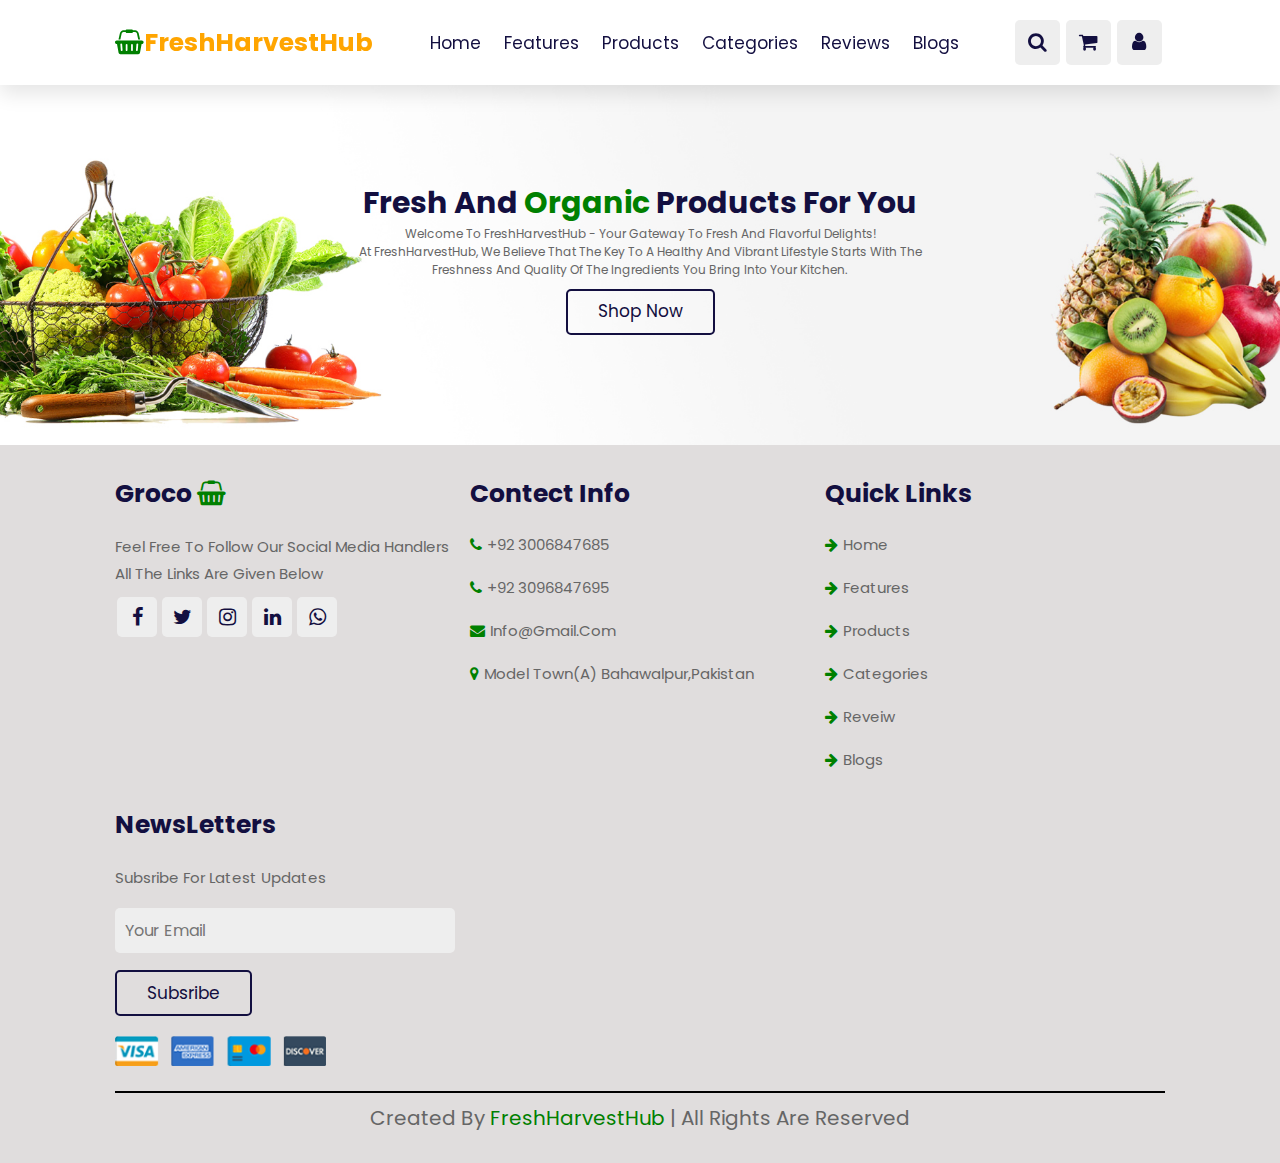
<file: index.html>
<!DOCTYPE html>
<html lang="en">
<head>
    <meta charset="UTF-8">
    <meta name="viewport" content="width=device-width, initial-scale=1.0">
     <link rel="icon" type="image/icon" href="image/favicon.PNG">
    <title>Grocery Store By FreshHarvestHub</title>
<!-- code for font awasome for cdn -->
    <link rel="stylesheet" href="https://cdnjs.cloudflare.com/ajax/libs/font-awesome/4.7.0/css/font-awesome.min.css">
<!-- code for font awasome for cdn -->

    <link rel="stylesheet" href="https://cdn.jsdelivr.net/npm/swiper@11/swiper-bundle.min.css"/>
 <!-- code for linking css files -->
 <link rel="stylesheet" type="text/css" href="css/style.css">
 <!-- code for linking css files -->

</head>
<body>
<!-- header section -->
<header class="header">
    <a href="#" class="logo"><i class="fa fa-shopping-basket" aria-hidden="true"></i>FreshHarvestHub</a>
    <nav class="navbar">
        <a href="index.html">home</a>
        <a href="features.html">features</a>
        <a href="products.html">products</a>
        <a href="categories.html">categories</a>
        <a href="reviews.html">reviews</a>
        <a href="blogs.html">blogs</a>
      
    </nav>


    <div class="icons">
        <div class="fa fa-bars"id="menu-btn"></div>
        <div class="fa fa-search"id="search-btn"></div>
        <div class="fa fa-shopping-cart"id="cart-btn"></div>
        <div class="fa fa-user"id="login-btn"></div>
    </div>


    <form class="search-form">
        <input type="search"  id="search-box" placeholder="Search Here.....">
        <label for="search-box"class="fa fa-search"></label>
    </form>




    <div class="shopping-cart">
        <div class="box">
            <i class="fa fa-trash"></i>
            <img src="image/cart-img-1.png" alt="water-melon">
            <div class="content"></div>
            <h3>Watermelon</h3>
            <div class="details">
                <span class="price">$5.99/-</span>
                <span class="quantity">Qty : 1</span>
            </div>
        </div>


        <div class="box">
            <i class="fa fa-trash"></i>
            <img src="image/cart-img-2.png" alt="Onion">
            <div class="content"></div>
            <h3>Onion</h3>
            <div class="details">
                <span class="price">$4.99/-</span>
                <span class="quantity">Qty : 1</span>
            </div>
        </div>

        <div class="box">
            <i class="fa fa-trash"></i>
            <img src="image/cart-img-3.png" alt="Chicken">
            <div class="content"></div>
            <h3>Chicken</h3>
            <div class="details">
                <span class="price">$7.99/-</span>
                <span class="quantity">Qty : 1</span>
            </div>
        </div>

        <div class="total">Total : $18.97/-</div>
        <a href="#"class="btn">Checkout</a>
    </div>

   <form class="login-form" action="/login" method="POST">
    <h3>Login Now</h3>
    <input type="email" id="email" name="email"placeholder="Enter Your Email"class="box" required>
    <input type="password" name="password" placeholder="Enter Your Password"class="box" required>
    <p>Forget your password <a href="forgetpassword.html">Click Here</a> </p>
    <p>Don't Have An account <a href="signup.html">Create Now</a> </p>

    <input type="submit" value="Login Now" class="btn">
   </form>
   
</header>

<!-- header section -->

<!-- home section -->

<section class="home" id="home">
    <div class="content">
        <h3>Fresh And <span>Organic</span> Products For You</h3>
        <p>Welcome to FreshHarvestHub - Your Gateway to Fresh and Flavorful Delights!</p>
         <p>  At FreshHarvestHub, we believe that the key to a healthy and vibrant lifestyle starts with the freshness and quality of the ingredients you bring into your kitchen.</p>
         <a href="#" class="btn">Shop Now</a>
    </div>

    

</section>

<!-- home section -->








<!-- our footer section -->
<section class="footer">
    <div class="box-container">
        <div class="box">
            <h3>Groco <i class="fa fa-shopping-basket"></i></h3>
            <p>Feel Free To Follow Our Social Media Handlers All The Links Are Given Below</p>
            <div class="share">
                <a href="#" class="fa fa-facebook"></a>
                <a href="#" class="fa fa-twitter"></a>
                <a href="#" class="fa fa-instagram"></a>
                <a href="#" class="fa fa-linkedin"></a>
                <a href="#" class="fa fa-whatsapp"></a>
            </div>
        </div>

        <div class="box">
            <h3>Contect Info</h3>
             <a href="#" class="links"><i class="fa fa-phone"></i>+92 3006847685</a> 
             <a href="#" class="links"><i class="fa fa-phone"></i>+92 3096847695</a>
             <a href="#" class="links"><i class="fa fa-envelope"></i>info@gmail.com</a>
             <a href="#" class="links"><i class="fa fa-map-marker"></i>Model Town(A) Bahawalpur,Pakistan</a>
            
            
        </div>

        <div class="box">
            <h3>Quick Links</h3>
             <a href="#" class="links"><i class="fa fa-arrow-right"></i>Home</a> 
             <a href="#" class="links"><i class="fa fa-arrow-right"></i>Features</a> 
             <a href="#" class="links"><i class="fa fa-arrow-right"></i>Products</a> 
             <a href="#" class="links"><i class="fa fa-arrow-right"></i>Categories</a> 
             <a href="#" class="links"><i class="fa fa-arrow-right"></i>Reveiw</a> 
             <a href="#" class="links"><i class="fa fa-arrow-right"></i>Blogs</a>  
        </div>

        <div class="box">
            <h3>NewsLetters</h3>
             <p>Subsribe For Latest Updates</p>
             <input type="email" placeholder="Your Email" class="email">
             <input type="submit" value="Subsribe" class="btn">
             <img src="image/payment.png" alt="payment mathod" class="payment-img">
        </div>
    </div>
    <div class="credit">Created By <span>FreshHarvestHub</span> | All Rights Are Reserved</div>
</section>
<!-- our footer section -->
<script src="https://cdn.jsdelivr.net/npm/swiper@11/swiper-bundle.min.js"></script>
    <script src="js/script.js"></script>
    
</body>
</html>
</file>
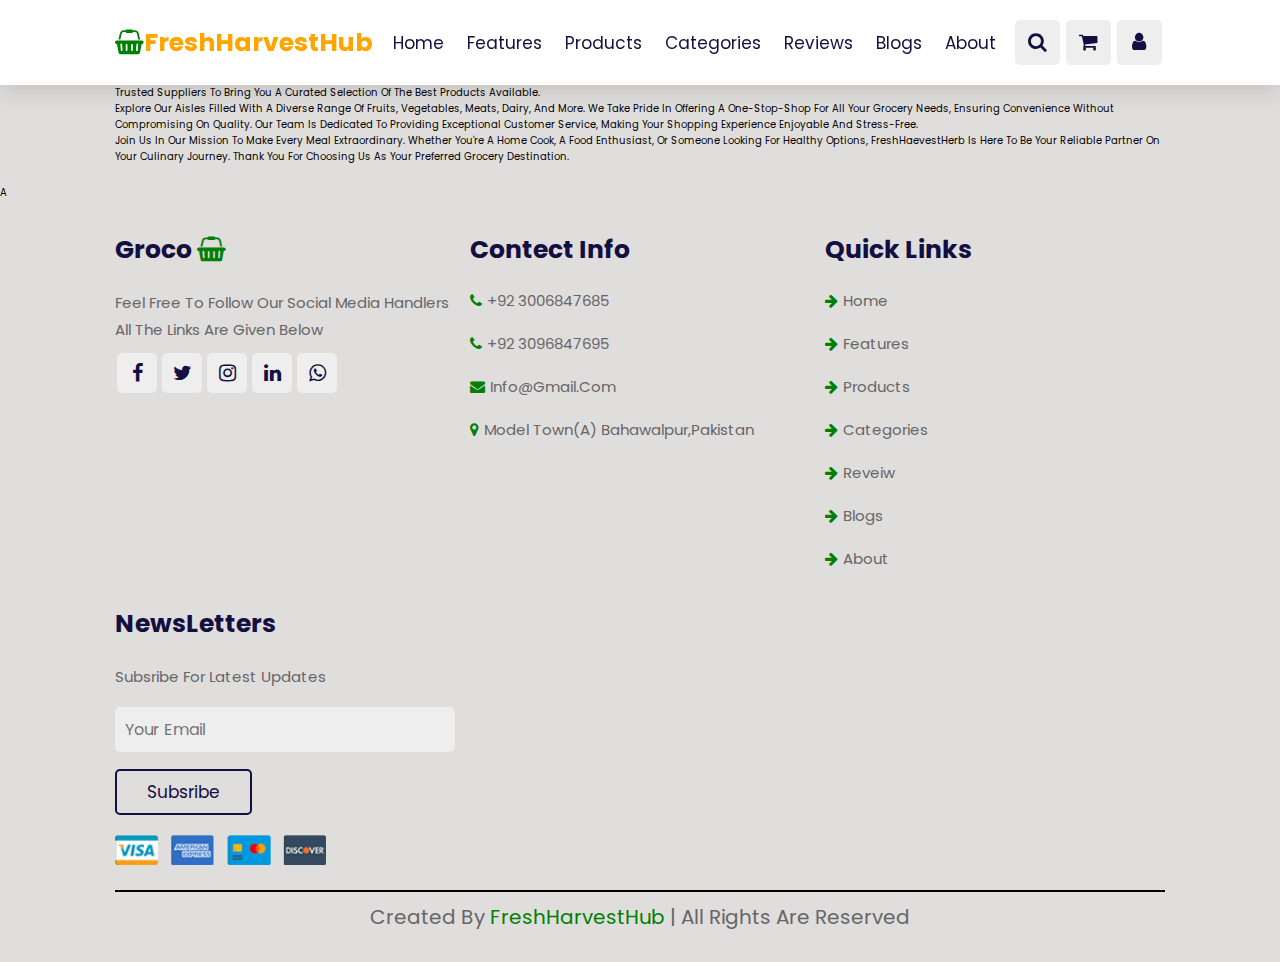
<file: about.html>
<!DOCTYPE html>
<html lang="en">
    <head>
        <meta charset="UTF-8">
        <meta name="viewport" content="width=device-width, initial-scale=1.0">
         <link rel="icon" type="image/icon" href="image/favicon.PNG">
        <title>Grocery Store By FreshHarvestHub</title>
    <!-- code for font awasome for cdn -->
        <link rel="stylesheet" href="https://cdnjs.cloudflare.com/ajax/libs/font-awesome/4.7.0/css/font-awesome.min.css">
    <!-- code for font awasome for cdn -->
    
        <link rel="stylesheet" href="https://cdn.jsdelivr.net/npm/swiper@11/swiper-bundle.min.css"/>
     
    
    
     <!-- code for linking css files -->
     <link rel="stylesheet" type="text/css" href="css/style.css">
     <!-- code for linking css files -->
    
    </head>
<body>
    <!-- header section -->
<header class="header">
    <a href="#" class="logo"><i class="fa fa-shopping-basket" aria-hidden="true"></i>FreshHarvestHub</a>
    <nav class="navbar">
        <a href="index.html">home</a>
        <a href="features.html">features</a>
        <a href="products.html">products</a>
        <a href="categories.html">categories</a>
        <a href="reviews.html">reviews</a>
        <a href="blogs.html">blogs</a>
        <a href="about.html">about</a>
    </nav>


    <div class="icons">
        <div class="fa fa-bars"id="menu-btn"></div>
        <div class="fa fa-search"id="search-btn"></div>
        <div class="fa fa-shopping-cart"id="cart-btn"></div>
        <div class="fa fa-user"id="login-btn"></div>
    </div>


    <form class="search-form">
        <input type="search"  id="search-box" placeholder="Search Here.....">
        <label for="search-box"class="fa fa-search"></label>
    </form>




    <div class="shopping-cart">
        <div class="box">
            <i class="fa fa-trash"></i>
            <img src="image/cart-img-1.png" alt="water-melon">
            <div class="content"></div>
            <h3>Watermelon</h3>
            <div class="details">
                <span class="price">$5.99/-</span>
                <span class="quantity">Qty : 1</span>
            </div>
        </div>


        <div class="box">
            <i class="fa fa-trash"></i>
            <img src="image/cart-img-2.png" alt="Onion">
            <div class="content"></div>
            <h3>Onion</h3>
            <div class="details">
                <span class="price">$4.99/-</span>
                <span class="quantity">Qty : 1</span>
            </div>
        </div>

        <div class="box">
            <i class="fa fa-trash"></i>
            <img src="image/cart-img-3.png" alt="Chicken">
            <div class="content"></div>
            <h3>Chicken</h3>
            <div class="details">
                <span class="price">$7.99/-</span>
                <span class="quantity">Qty : 1</span>
            </div>
        </div>

        <div class="total">Total : $18.97/-</div>
        <a href="#"class="btn">Checkout</a>
    </div>

   <form action="#"class="login-form">
    <h3>Login Now</h3>
    <input type="email"placeholder="Enter Your Email"class="box">
    <input type="password"placeholder="Enter Your Password"class="box">
    <p>Forget your password <a href="#">Click Here</a> </p>
    <p>Don't Have An account <a href="#">Create Now</a> </p>

    <input type="submit" value="Login Now" class="btn">
   </form>
   
</header>

<!-- header section -->

<!-- about section -->

<section class="about" id="about">
    <div class="content">
      <h3> <span>About </span> FreshHaevestHerb</h3>
      <p> We are passionate about providing you with the freshest and highest quality groceries to enhance your culinary experience. Our commitment revolves around sourcing the finest produce, pantry staples, and gourmet delights to meet all your cooking and dietary needs.</p>
      <p>At FreshHaevestHerb], we understand the importance of fresh and wholesome ingredients in creating delicious meals. That's why we work tirelessly to build relationships with local farmers and trusted suppliers to bring you a curated selection of the best products available.</p>
      <p>Explore our aisles filled with a diverse range of fruits, vegetables, meats, dairy, and more. We take pride in offering a one-stop-shop for all your grocery needs, ensuring convenience without compromising on quality. Our team is dedicated to providing exceptional customer service, making your shopping experience enjoyable and stress-free.</p>
      <p>Join us in our mission to make every meal extraordinary. Whether you're a home cook, a food enthusiast, or someone looking for healthy options, FreshHaevestHerb is here to be your reliable partner on your culinary journey. Thank you for choosing us as your preferred grocery destination.</p>
    </div>
  </section>
  
a

<!-- about section -->

<!-- our footer section -->
<section class="footer">
    <div class="box-container">
        <div class="box">
            <h3>Groco <i class="fa fa-shopping-basket"></i></h3>
            <p>Feel Free To Follow Our Social Media Handlers All The Links Are Given Below</p>
            <div class="share">
                <a href="#" class="fa fa-facebook"></a>
                <a href="#" class="fa fa-twitter"></a>
                <a href="#" class="fa fa-instagram"></a>
                <a href="#" class="fa fa-linkedin"></a>
                <a href="#" class="fa fa-whatsapp"></a>
            </div>
        </div>

        <div class="box">
            <h3>Contect Info</h3>
             <a href="#" class="links"><i class="fa fa-phone"></i>+92 3006847685</a> 
             <a href="#" class="links"><i class="fa fa-phone"></i>+92 3096847695</a>
             <a href="#" class="links"><i class="fa fa-envelope"></i>info@gmail.com</a>
             <a href="#" class="links"><i class="fa fa-map-marker"></i>Model Town(A) Bahawalpur,Pakistan</a>
            
            
        </div>

        <div class="box">
            <h3>Quick Links</h3>
             <a href="index.html" class="links"><i class="fa fa-arrow-right"></i>Home</a> 
             <a href="features.html" class="links"><i class="fa fa-arrow-right"></i>Features</a> 
             <a href="products.html" class="links"><i class="fa fa-arrow-right"></i>Products</a> 
             <a href="categories.html" class="links"><i class="fa fa-arrow-right"></i>Categories</a> 
             <a href="reiews.html" class="links"><i class="fa fa-arrow-right"></i>Reveiw</a> 
             <a href="blogs.html" class="links"><i class="fa fa-arrow-right"></i>Blogs</a> 
              <a href="about.html" class="links"><i class="fa fa-arrow-right"></i>About</a>
        </div>

        <div class="box">
            <h3>NewsLetters</h3>
             <p>Subsribe For Latest Updates</p>
             <input type="email" placeholder="Your Email" class="email">
             <input type="submit" value="Subsribe" class="btn">
             <img src="image/payment.png" alt="payment mathod" class="payment-img">
        </div>
    </div>
    <div class="credit">Created By <span>FreshHarvestHub</span> | All Rights Are Reserved</div>
</section>
<!-- our footer section -->
<script src="https://cdn.jsdelivr.net/npm/swiper@11/swiper-bundle.min.js"></script>
    <script src="js/script.js"></script>
    
</body>
</html>
</file>
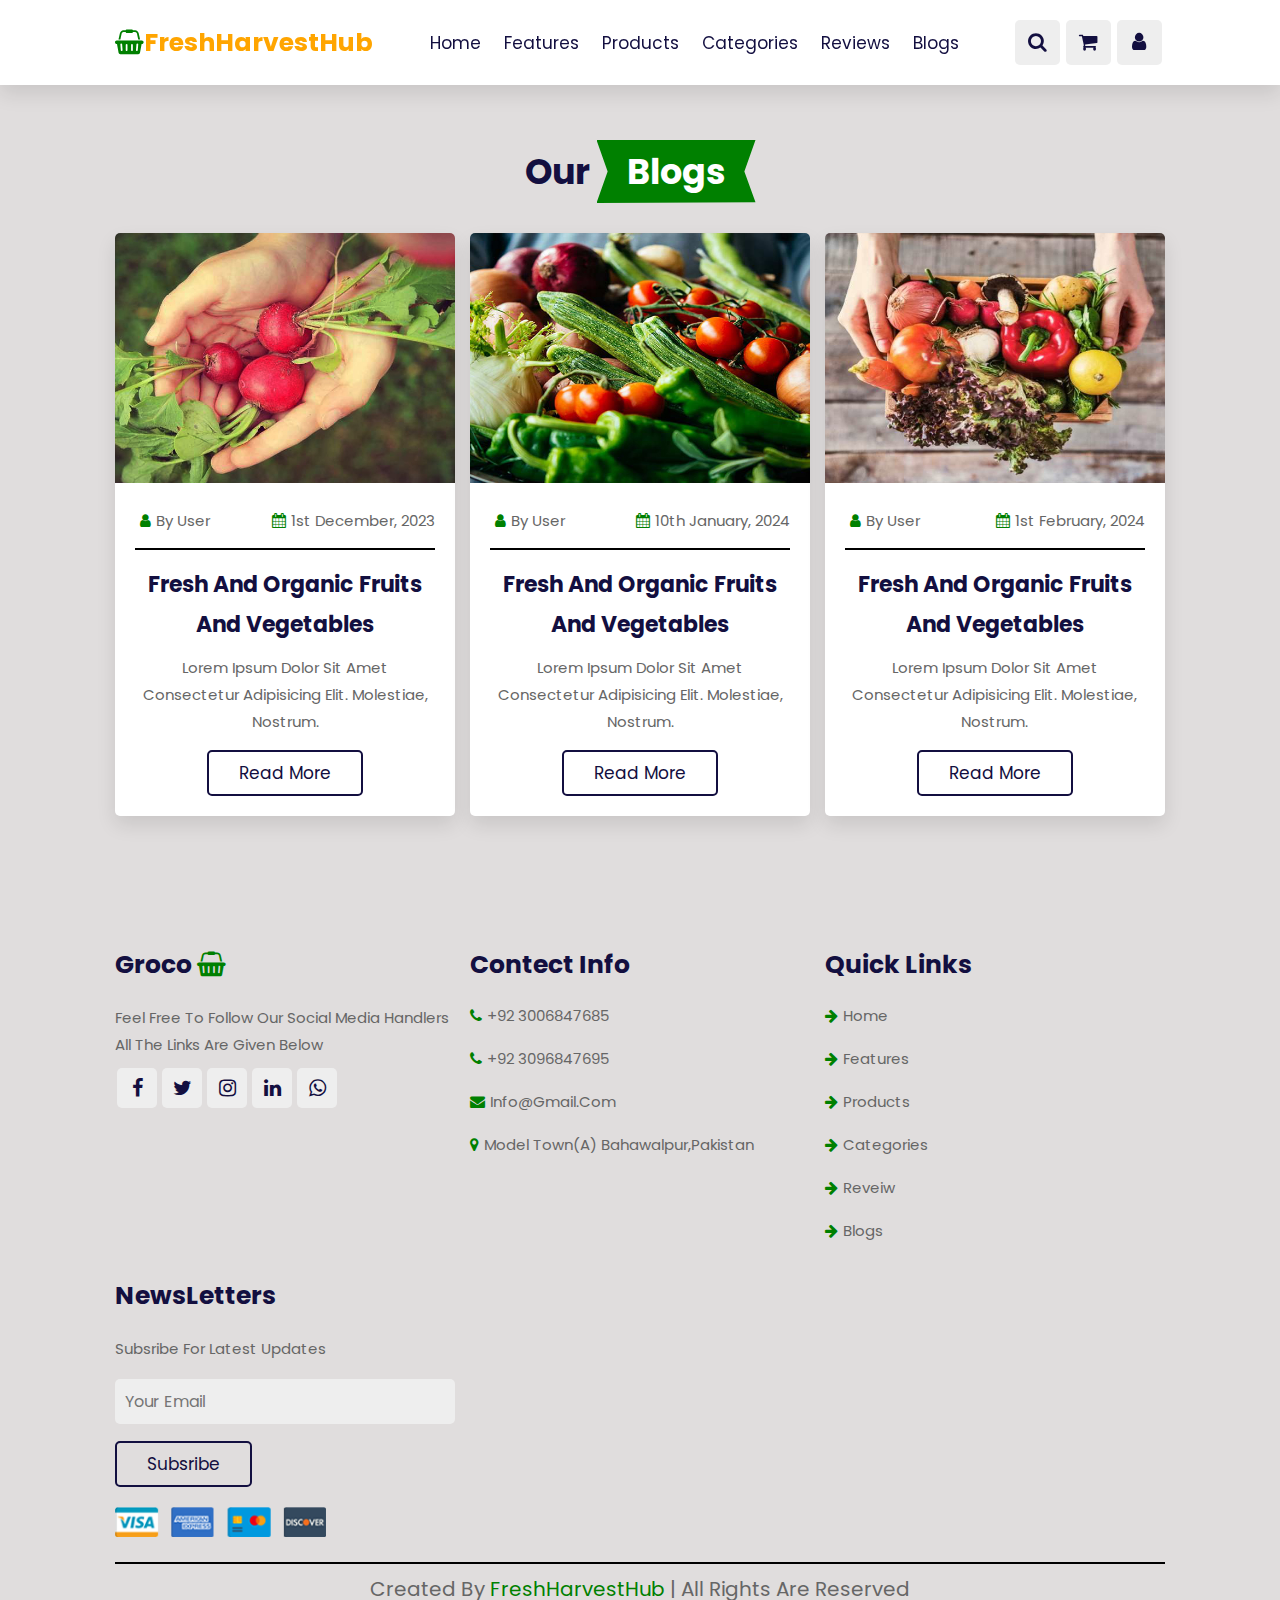
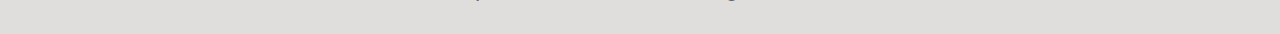
<file: blogs.html>
<!DOCTYPE html>
<html lang="en">
<head>
    <meta charset="UTF-8">
    <meta name="viewport" content="width=device-width, initial-scale=1.0">
     <link rel="icon" type="image/icon" href="image/favicon.PNG">
    <title>Grocery Store By FreshHarvestHub</title>
<!-- code for font awasome for cdn -->
    <link rel="stylesheet" href="https://cdnjs.cloudflare.com/ajax/libs/font-awesome/4.7.0/css/font-awesome.min.css">
<!-- code for font awasome for cdn -->

    <link rel="stylesheet" href="https://cdn.jsdelivr.net/npm/swiper@11/swiper-bundle.min.css"/>
 


 <!-- code for linking css files -->
 <link rel="stylesheet" type="text/css" href="css/style.css">
 <!-- code for linking css files -->

</head>
<body>
    <!-- header section -->
<header class="header">
    <a href="#" class="logo"><i class="fa fa-shopping-basket" aria-hidden="true"></i>FreshHarvestHub</a>
    <nav class="navbar">
        <a href="index.html">home</a>
        <a href="features.html">features</a>
        <a href="products.html">products</a>
        <a href="categories.html">categories</a>
        <a href="reviews.html">reviews</a>
        <a href="blogs.html">blogs</a>
       
    </nav>


    <div class="icons">
        <div class="fa fa-bars"id="menu-btn"></div>
        <div class="fa fa-search"id="search-btn"></div>
        <div class="fa fa-shopping-cart"id="cart-btn"></div>
        <div class="fa fa-user"id="login-btn"></div>
    </div>


    <form class="search-form">
        <input type="search"  id="search-box" placeholder="Search Here.....">
        <label for="search-box"class="fa fa-search"></label>
    </form>




    <div class="shopping-cart">
        <div class="box">
            <i class="fa fa-trash"></i>
            <img src="image/cart-img-1.png" alt="water-melon">
            <div class="content"></div>
            <h3>Watermelon</h3>
            <div class="details">
                <span class="price">$5.99/-</span>
                <span class="quantity">Qty : 1</span>
            </div>
        </div>


        <div class="box">
            <i class="fa fa-trash"></i>
            <img src="image/cart-img-2.png" alt="Onion">
            <div class="content"></div>
            <h3>Onion</h3>
            <div class="details">
                <span class="price">$4.99/-</span>
                <span class="quantity">Qty : 1</span>
            </div>
        </div>

        <div class="box">
            <i class="fa fa-trash"></i>
            <img src="image/cart-img-3.png" alt="Chicken">
            <div class="content"></div>
            <h3>Chicken</h3>
            <div class="details">
                <span class="price">$7.99/-</span>
                <span class="quantity">Qty : 1</span>
            </div>
        </div>

        <div class="total">Total : $18.97/-</div>
        <a href="#"class="btn">Checkout</a>
    </div>

   <form action="#"class="login-form">
    <h3>Login Now</h3>
    <input type="email"placeholder="Enter Your Email"class="box">
    <input type="password"placeholder="Enter Your Password"class="box">
    <p>Forget your password <a href="#">Click Here</a> </p>
    <p>Don't Have An account <a href="#">Create Now</a> </p>

    <input type="submit" value="Login Now" class="btn">
   </form>
   
</header>

<!-- header section -->
    <!-- blog section -->
<section class="blogs" id="blogs">
    <h1 class="heading">Our <span>Blogs</span></h1>
    <div class="box-container">
        <div class="box">
            <img src="image/blog-1.jpg" alt="blog image">
            <div class="content">
                <div class="icons">
                    <a href="#"><i class="fa fa-user"></i>By User</a>
                    <a href="#"><i class="fa fa-calendar"></i>1st December, 2023</a>
                </div>
                <h3>Fresh And Organic Fruits And Vegetables</h3>
                <p>Lorem ipsum dolor sit amet consectetur adipisicing elit. Molestiae, nostrum.</p>
                <a href="#" class="btn">Read More</a>
            </div>
        </div>


        <div class="box">
            <img src="image/blog-2.jpg" alt="blog image">
            <div class="content">
                <div class="icons">
                    <a href="#"><i class="fa fa-user"></i>By User</a>
                    <a href="#"><i class="fa fa-calendar"></i>10th January, 2024</a>
                </div>
                <h3>Fresh And Organic Fruits And Vegetables</h3>
                <p>Lorem ipsum dolor sit amet consectetur adipisicing elit. Molestiae, nostrum.</p>
                <a href="#" class="btn">Read More</a>
            </div>
        </div>


        <div class="box">
            <img src="image/blog-3.jpg" alt="blog image">
            <div class="content">
                <div class="icons">
                    <a href="#"><i class="fa fa-user"></i>By User</a>
                    <a href="#"><i class="fa fa-calendar"></i>1st February, 2024</a>
                </div>
                <h3>Fresh And Organic Fruits And Vegetables</h3>
                <p>Lorem ipsum dolor sit amet consectetur adipisicing elit. Molestiae, nostrum.</p>
                <a href="#" class="btn">Read More</a>
            </div>
        </div>
    </div>
</section>

<!-- blog section -->
<!-- our footer section -->
<section class="footer">
    <div class="box-container">
        <div class="box">
            <h3>Groco <i class="fa fa-shopping-basket"></i></h3>
            <p>Feel Free To Follow Our Social Media Handlers All The Links Are Given Below</p>
            <div class="share">
                <a href="#" class="fa fa-facebook"></a>
                <a href="#" class="fa fa-twitter"></a>
                <a href="#" class="fa fa-instagram"></a>
                <a href="#" class="fa fa-linkedin"></a>
                <a href="#" class="fa fa-whatsapp"></a>
            </div>
        </div>

        <div class="box">
            <h3>Contect Info</h3>
             <a href="#" class="links"><i class="fa fa-phone"></i>+92 3006847685</a> 
             <a href="#" class="links"><i class="fa fa-phone"></i>+92 3096847695</a>
             <a href="#" class="links"><i class="fa fa-envelope"></i>info@gmail.com</a>
             <a href="#" class="links"><i class="fa fa-map-marker"></i>Model Town(A) Bahawalpur,Pakistan</a>
            
            
        </div>

        <div class="box">
            <h3>Quick Links</h3>
             <a href="#" class="links"><i class="fa fa-arrow-right"></i>Home</a> 
             <a href="#" class="links"><i class="fa fa-arrow-right"></i>Features</a> 
             <a href="#" class="links"><i class="fa fa-arrow-right"></i>Products</a> 
             <a href="#" class="links"><i class="fa fa-arrow-right"></i>Categories</a> 
             <a href="#" class="links"><i class="fa fa-arrow-right"></i>Reveiw</a> 
             <a href="#" class="links"><i class="fa fa-arrow-right"></i>Blogs</a>  
        </div>

        <div class="box">
            <h3>NewsLetters</h3>
             <p>Subsribe For Latest Updates</p>
             <input type="email" placeholder="Your Email" class="email">
             <input type="submit" value="Subsribe" class="btn">
             <img src="image/payment.png" alt="payment mathod" class="payment-img">
        </div>
    </div>
    <div class="credit">Created By <span>FreshHarvestHub</span> | All Rights Are Reserved</div>
</section>
<!-- our footer section -->
<script src="https://cdn.jsdelivr.net/npm/swiper@11/swiper-bundle.min.js"></script>
    <script src="js/script.js"></script>
    
</body>
</html>
</file>
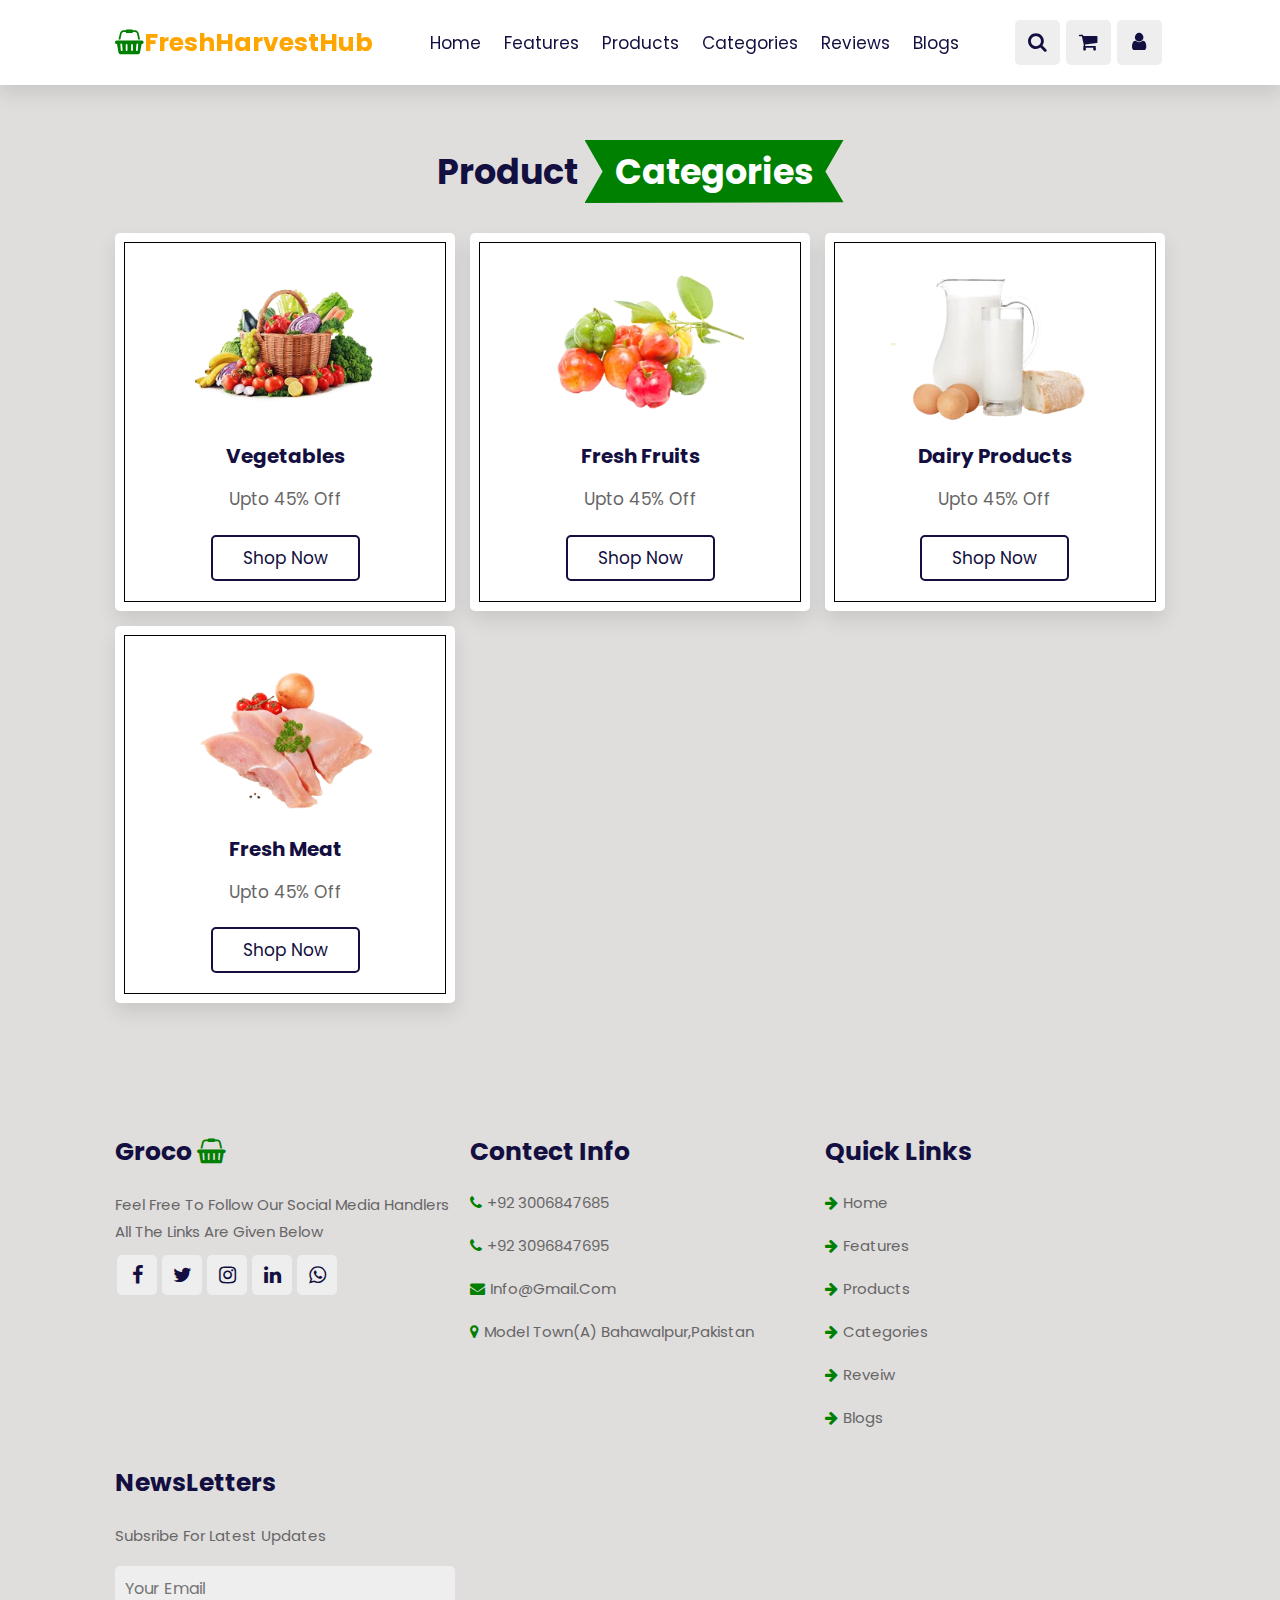
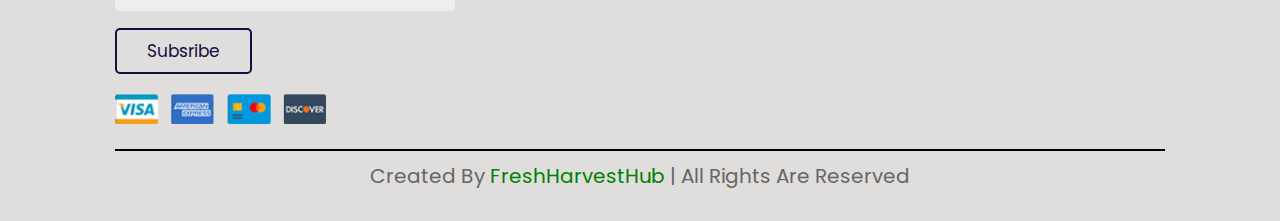
<file: categories.html>
<!DOCTYPE html>
<html lang="en">
<head>
    <meta charset="UTF-8">
    <meta name="viewport" content="width=device-width, initial-scale=1.0">
     <link rel="icon" type="image/icon" href="image/favicon.PNG">
    <title>Grocery Store By FreshHarvestHub</title>
<!-- code for font awasome for cdn -->
    <link rel="stylesheet" href="https://cdnjs.cloudflare.com/ajax/libs/font-awesome/4.7.0/css/font-awesome.min.css">
<!-- code for font awasome for cdn -->

    <link rel="stylesheet" href="https://cdn.jsdelivr.net/npm/swiper@11/swiper-bundle.min.css"/>
 


 <!-- code for linking css files -->
 <link rel="stylesheet" type="text/css" href="css/style.css">
 <!-- code for linking css files -->

</head>
<body>
    <!-- header section -->
<header class="header">
    <a href="#" class="logo"><i class="fa fa-shopping-basket" aria-hidden="true"></i>FreshHarvestHub</a>
    <nav class="navbar">
        <a href="index.html">home</a>
        <a href="features.html">features</a>
        <a href="products.html">products</a>
        <a href="categories.html">categories</a>
        <a href="reviews.html">reviews</a>
        <a href="blogs.html">blogs</a>
        
    </nav>


    <div class="icons">
        <div class="fa fa-bars"id="menu-btn"></div>
        <div class="fa fa-search"id="search-btn"></div>
        <div class="fa fa-shopping-cart"id="cart-btn"></div>
        <div class="fa fa-user"id="login-btn"></div>
    </div>


    <form class="search-form">
        <input type="search"  id="search-box" placeholder="Search Here.....">
        <label for="search-box"class="fa fa-search"></label>
    </form>




    <div class="shopping-cart">
        <div class="box">
            <i class="fa fa-trash"></i>
            <img src="image/cart-img-1.png" alt="water-melon">
            <div class="content"></div>
            <h3>Watermelon</h3>
            <div class="details">
                <span class="price">$5.99/-</span>
                <span class="quantity">Qty : 1</span>
            </div>
        </div>


        <div class="box">
            <i class="fa fa-trash"></i>
            <img src="image/cart-img-2.png" alt="Onion">
            <div class="content"></div>
            <h3>Onion</h3>
            <div class="details">
                <span class="price">$4.99/-</span>
                <span class="quantity">Qty : 1</span>
            </div>
        </div>

        <div class="box">
            <i class="fa fa-trash"></i>
            <img src="image/cart-img-3.png" alt="Chicken">
            <div class="content"></div>
            <h3>Chicken</h3>
            <div class="details">
                <span class="price">$7.99/-</span>
                <span class="quantity">Qty : 1</span>
            </div>
        </div>

        <div class="total">Total : $18.97/-</div>
        <a href="#"class="btn">Checkout</a>
    </div>

   <form action="#"class="login-form">
    <h3>Login Now</h3>
    <input type="email"placeholder="Enter Your Email"class="box">
    <input type="password"placeholder="Enter Your Password"class="box">
    <p>Forget your password <a href="#">Click Here</a> </p>
    <p>Don't Have An account <a href="#">Create Now</a> </p>

    <input type="submit" value="Login Now" class="btn">
   </form>
   
</header>

<!-- header section -->
    <!-- our categories section -->
<section class="categories" id="categories">
    <h1 class="heading">Product <span>Categories</span></h1>

    <div class="box-container">
        <div class="box">
            <img src="image/cat-1.png" alt="categories images">
            <h3>Vegetables</h3>
            <p>Upto 45% Off</p>
            <a href="#" class="btn">Shop Now</a>
        </div>

        <div class="box">
            <img src="image/cat-2.png" alt="categories images">
            <h3>Fresh Fruits</h3>
            <p>Upto 45% Off</p>
            <a href="#" class="btn">Shop Now</a>
        </div>

        <div class="box">
            <img src="image/cat-3.png" alt="categories images">
            <h3>Dairy Products</h3>
            <p>Upto 45% Off</p>
            <a href="#" class="btn">Shop Now</a>
        </div>

        <div class="box">
            <img src="image/cat-4.png" alt="categories images">
            <h3>Fresh Meat</h3>
            <p>Upto 45% Off</p>
            <a href="#" class="btn">Shop Now</a>
        </div>
    </div>
</section>
<!-- our categories section -->
<!-- our footer section -->
<section class="footer">
    <div class="box-container">
        <div class="box">
            <h3>Groco <i class="fa fa-shopping-basket"></i></h3>
            <p>Feel Free To Follow Our Social Media Handlers All The Links Are Given Below</p>
            <div class="share">
                <a href="#" class="fa fa-facebook"></a>
                <a href="#" class="fa fa-twitter"></a>
                <a href="#" class="fa fa-instagram"></a>
                <a href="#" class="fa fa-linkedin"></a>
                <a href="#" class="fa fa-whatsapp"></a>
            </div>
        </div>

        <div class="box">
            <h3>Contect Info</h3>
             <a href="#" class="links"><i class="fa fa-phone"></i>+92 3006847685</a> 
             <a href="#" class="links"><i class="fa fa-phone"></i>+92 3096847695</a>
             <a href="#" class="links"><i class="fa fa-envelope"></i>info@gmail.com</a>
             <a href="#" class="links"><i class="fa fa-map-marker"></i>Model Town(A) Bahawalpur,Pakistan</a>
            
            
        </div>

        <div class="box">
            <h3>Quick Links</h3>
             <a href="#" class="links"><i class="fa fa-arrow-right"></i>Home</a> 
             <a href="#" class="links"><i class="fa fa-arrow-right"></i>Features</a> 
             <a href="#" class="links"><i class="fa fa-arrow-right"></i>Products</a> 
             <a href="#" class="links"><i class="fa fa-arrow-right"></i>Categories</a> 
             <a href="#" class="links"><i class="fa fa-arrow-right"></i>Reveiw</a> 
             <a href="#" class="links"><i class="fa fa-arrow-right"></i>Blogs</a>  
        </div>

        <div class="box">
            <h3>NewsLetters</h3>
             <p>Subsribe For Latest Updates</p>
             <input type="email" placeholder="Your Email" class="email">
             <input type="submit" value="Subsribe" class="btn">
             <img src="image/payment.png" alt="payment mathod" class="payment-img">
        </div>
    </div>
    <div class="credit">Created By <span>FreshHarvestHub</span> | All Rights Are Reserved</div>
</section>
<!-- our footer section -->
<script src="https://cdn.jsdelivr.net/npm/swiper@11/swiper-bundle.min.js"></script>
    <script src="js/script.js"></script>
    
</body>
</html>
</file>
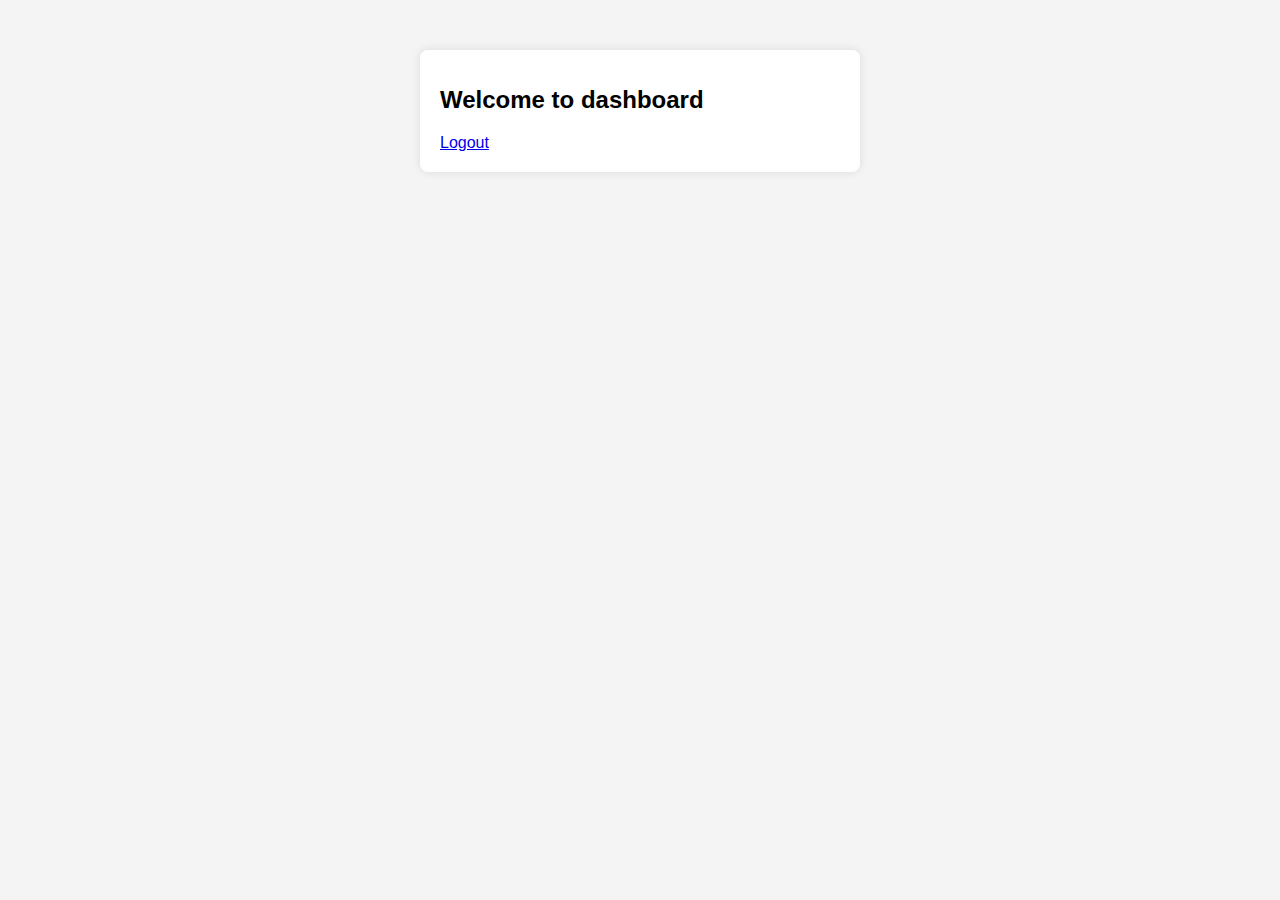
<file: dashboard.html>
<!DOCTYPE html>
<html>
<head>
  <title>Dashboard</title>
  <link rel="stylesheet" href="/stlye.css">
</head>
<body>
  <div class="container">
    <h1>Welcome to dashboard
      <!-- <%= email %> -->
      </h1> 
    <a href="/logout">Logout</a>
  </div>
</body>
</html>
</file>
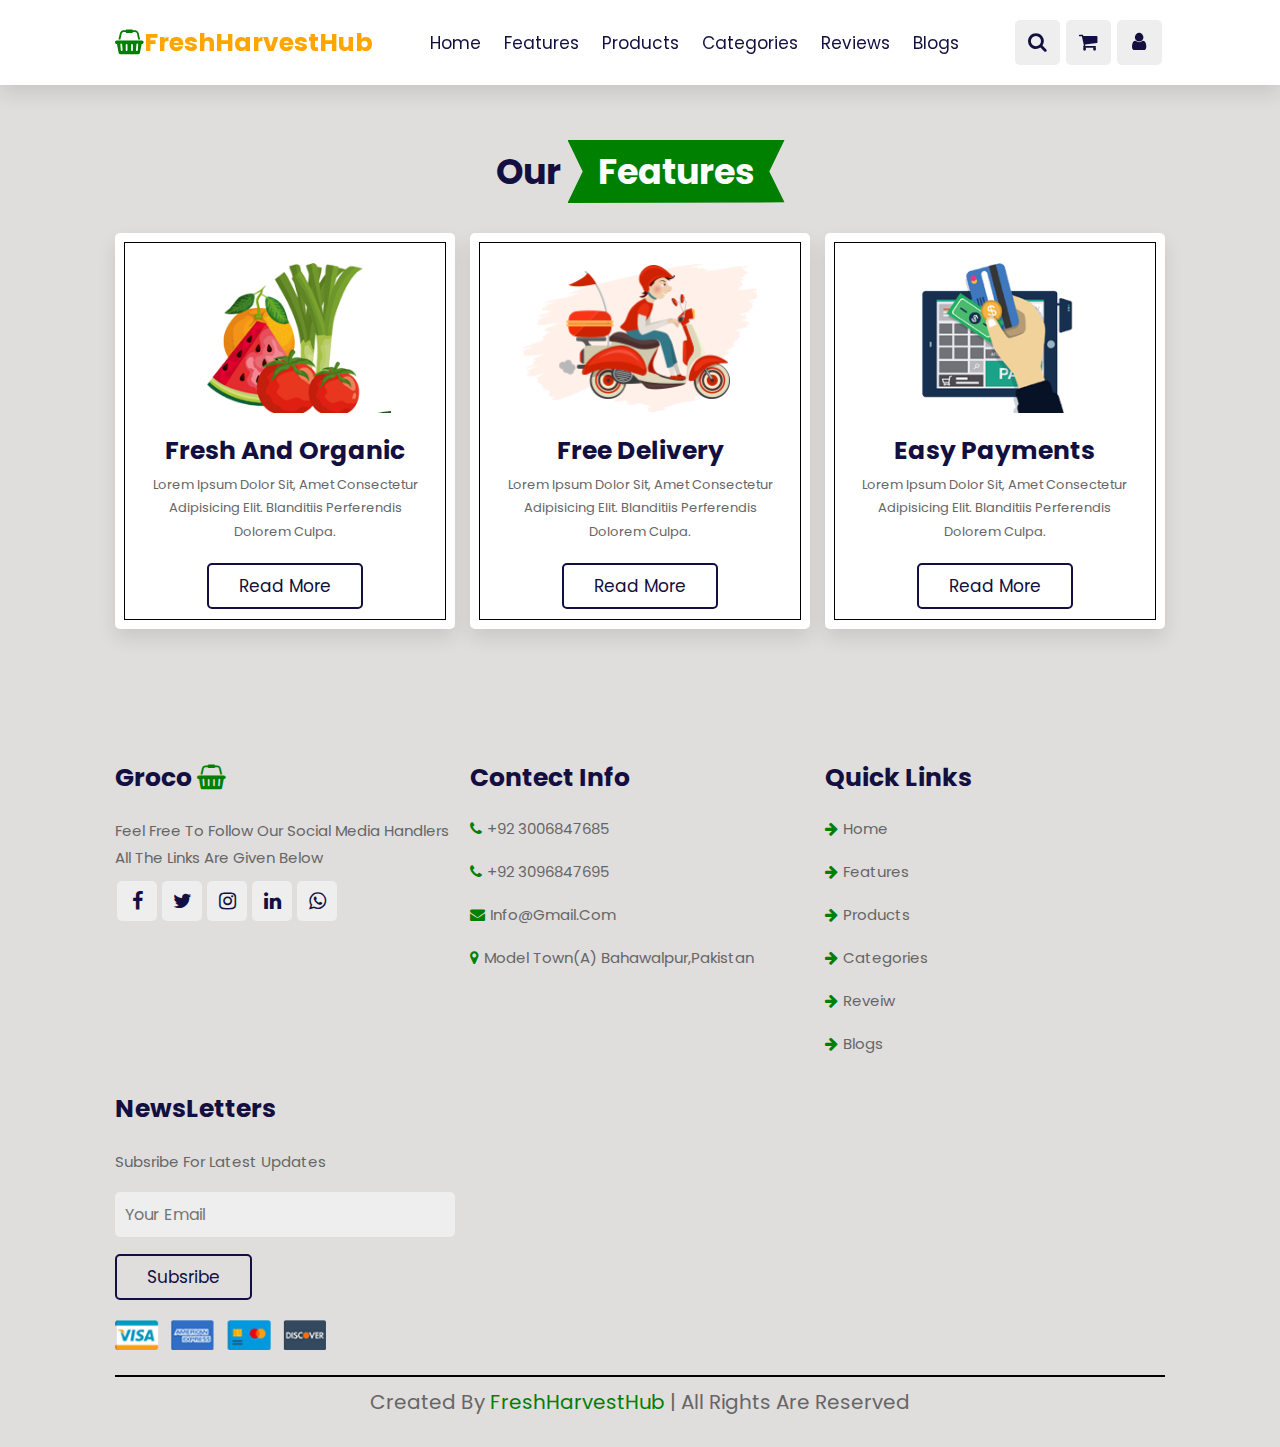
<file: features.html>
<!DOCTYPE html>
<html lang="en">
<head>
    <meta charset="UTF-8">
    <meta name="viewport" content="width=device-width, initial-scale=1.0">
     <link rel="icon" type="image/icon" href="image/favicon.PNG">
    <title>Grocery Store By FreshHarvestHub</title>
<!-- code for font awasome for cdn -->
    <link rel="stylesheet" href="https://cdnjs.cloudflare.com/ajax/libs/font-awesome/4.7.0/css/font-awesome.min.css">
<!-- code for font awasome for cdn -->

    <link rel="stylesheet" href="https://cdn.jsdelivr.net/npm/swiper@11/swiper-bundle.min.css"/>
 


 <!-- code for linking css files -->
 <link rel="stylesheet" type="text/css" href="css/style.css">
 <!-- code for linking css files -->

</head>
<body>
    <!-- header section -->
<header class="header">
    <a href="#" class="logo"><i class="fa fa-shopping-basket" aria-hidden="true"></i>FreshHarvestHub</a>
    <nav class="navbar">
        <a href="index.html">home</a>
        <a href="features.html">features</a>
        <a href="products.html">products</a>
        <a href="categories.html">categories</a>
        <a href="reviews.html">reviews</a>
        <a href="blogs.html">blogs</a>
       
    </nav>


    <div class="icons">
        <div class="fa fa-bars"id="menu-btn"></div>
        <div class="fa fa-search"id="search-btn"></div>
        <div class="fa fa-shopping-cart"id="cart-btn"></div>
        <div class="fa fa-user"id="login-btn"></div>
    </div>


    <form class="search-form">
        <input type="search"  id="search-box" placeholder="Search Here.....">
        <label for="search-box"class="fa fa-search"></label>
    </form>




    <div class="shopping-cart">
        <div class="box">
            <i class="fa fa-trash"></i>
            <img src="image/cart-img-1.png" alt="water-melon">
            <div class="content"></div>
            <h3>Watermelon</h3>
            <div class="details">
                <span class="price">$5.99/-</span>
                <span class="quantity">Qty : 1</span>
            </div>
        </div>


        <div class="box">
            <i class="fa fa-trash"></i>
            <img src="image/cart-img-2.png" alt="Onion">
            <div class="content"></div>
            <h3>Onion</h3>
            <div class="details">
                <span class="price">$4.99/-</span>
                <span class="quantity">Qty : 1</span>
            </div>
        </div>

        <div class="box">
            <i class="fa fa-trash"></i>
            <img src="image/cart-img-3.png" alt="Chicken">
            <div class="content"></div>
            <h3>Chicken</h3>
            <div class="details">
                <span class="price">$7.99/-</span>
                <span class="quantity">Qty : 1</span>
            </div>
        </div>

        <div class="total">Total : $18.97/-</div>
        <a href="#"class="btn">Checkout</a>
    </div>

   <form action="#"class="login-form">
    <h3>Login Now</h3>
    <input type="email"placeholder="Enter Your Email"class="box">
    <input type="password"placeholder="Enter Your Password"class="box">
    <p>Forget your password <a href="#">Click Here</a> </p>
    <p>Don't Have An account <a href="#">Create Now</a> </p>

    <input type="submit" value="Login Now" class="btn">
   </form>
   
</header>

<!-- header section -->
    <!-- our features section -->
<section class="features"id="features">
    <h1 class="heading">Our <span>Features</span></h1>
    <div class="box-container">
        <div class="box">
            <img src="image/feature-img-1.png" alt="fruit image">
            <h3>Fresh And Organic </h3>

            <p>Lorem ipsum dolor sit, amet consectetur adipisicing elit. Blanditiis perferendis dolorem culpa.</p>
            <a href="#" class="btn">Read More</a>
        </div>

        <div class="box">
            <img src="image/feature-img-2.png" alt="fruit image">
            <h3>Free Delivery </h3>

            <p>Lorem ipsum dolor sit, amet consectetur adipisicing elit. Blanditiis perferendis dolorem culpa.</p>
            <a href="#" class="btn">Read More</a>
        </div>

        <div class="box">
            <img src="image/feature-img-3.png" alt="fruit image">
            <h3>Easy Payments </h3>

            <p>Lorem ipsum dolor sit, amet consectetur adipisicing elit. Blanditiis perferendis dolorem culpa.</p>
            <a href="#" class="btn">Read More</a>
        </div>
    </div>
</section>
<!-- our features section -->
<!-- our footer section -->
<section class="footer">
    <div class="box-container">
        <div class="box">
            <h3>Groco <i class="fa fa-shopping-basket"></i></h3>
            <p>Feel Free To Follow Our Social Media Handlers All The Links Are Given Below</p>
            <div class="share">
                <a href="#" class="fa fa-facebook"></a>
                <a href="#" class="fa fa-twitter"></a>
                <a href="#" class="fa fa-instagram"></a>
                <a href="#" class="fa fa-linkedin"></a>
                <a href="#" class="fa fa-whatsapp"></a>
            </div>
        </div>

        <div class="box">
            <h3>Contect Info</h3>
             <a href="#" class="links"><i class="fa fa-phone"></i>+92 3006847685</a> 
             <a href="#" class="links"><i class="fa fa-phone"></i>+92 3096847695</a>
             <a href="#" class="links"><i class="fa fa-envelope"></i>info@gmail.com</a>
             <a href="#" class="links"><i class="fa fa-map-marker"></i>Model Town(A) Bahawalpur,Pakistan</a>
            
            
        </div>

        <div class="box">
            <h3>Quick Links</h3>
             <a href="#" class="links"><i class="fa fa-arrow-right"></i>Home</a> 
             <a href="#" class="links"><i class="fa fa-arrow-right"></i>Features</a> 
             <a href="#" class="links"><i class="fa fa-arrow-right"></i>Products</a> 
             <a href="#" class="links"><i class="fa fa-arrow-right"></i>Categories</a> 
             <a href="#" class="links"><i class="fa fa-arrow-right"></i>Reveiw</a> 
             <a href="#" class="links"><i class="fa fa-arrow-right"></i>Blogs</a>  
        </div>

        <div class="box">
            <h3>NewsLetters</h3>
             <p>Subsribe For Latest Updates</p>
             <input type="email" placeholder="Your Email" class="email">
             <input type="submit" value="Subsribe" class="btn">
             <img src="image/payment.png" alt="payment mathod" class="payment-img">
        </div>
    </div>
    <div class="credit">Created By <span>FreshHarvestHub</span> | All Rights Are Reserved</div>
</section>
<!-- our footer section -->
<script src="https://cdn.jsdelivr.net/npm/swiper@11/swiper-bundle.min.js"></script>
    <script src="js/script.js"></script>
    
</body>
</html>
</file>
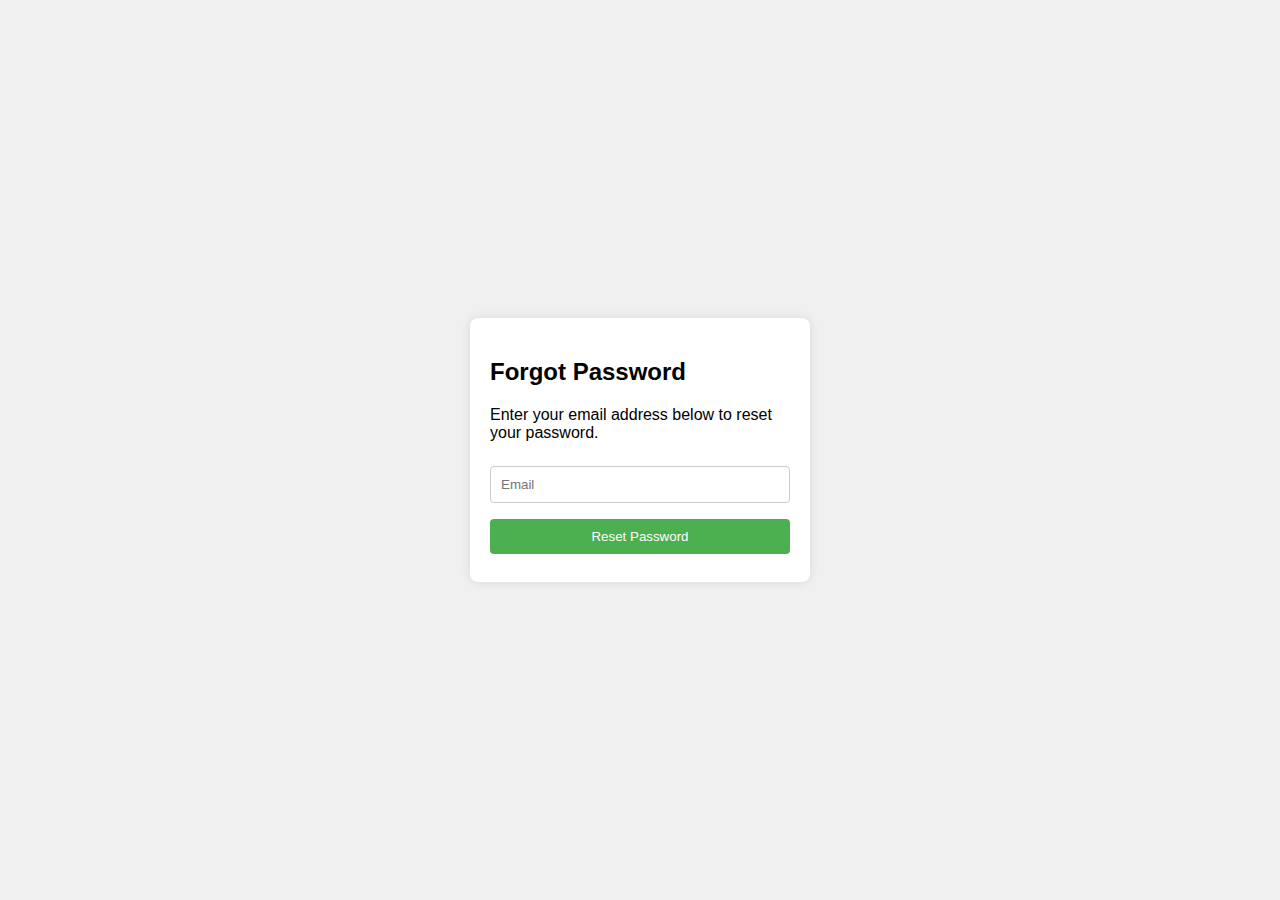
<file: forgetpassword.html>
<!DOCTYPE html>
<html lang="en">
<head>
<meta charset="UTF-8">
<meta name="viewport" content="width=device-width, initial-scale=1.0">
<title>Forgot Password</title>
<style>
    body {
        font-family: Arial, sans-serif;
        margin: 0;
        padding: 0;
        display: flex;
        justify-content: center;
        align-items: center;
        height: 100vh;
        background-color: #f0f0f0;
    }

    #forgot-form {
        background-color: #fff;
        padding: 20px;
        border-radius: 8px;
        box-shadow: 0px 0px 10px rgba(0, 0, 0, 0.1);
        width: 300px;
    }

    input[type="email"], input[type="submit"] {
        width: 100%;
        padding: 10px;
        margin: 8px 0;
        border: 1px solid #ccc;
        border-radius: 4px;
        box-sizing: border-box;
    }

    input[type="submit"] {
        background-color: #4CAF50;
        color: white;
        border: none;
        cursor: pointer;
    }

    input[type="submit"]:hover {
        background-color: #45a049;
    }
</style>
</head>
<body>

<div id="forgot-form">
    <h2>Forgot Password</h2>
    <p>Enter your email address below to reset your password.</p>
    <form id="form">
        <input type="email" id="email" placeholder="Email" required><br>
        <input type="submit" value="Reset Password">
    </form>
</div>

<script>
    document.getElementById("form").addEventListener("submit", function(event){
        event.preventDefault(); // Prevent form submission

        // Get the email entered by the user
        var email = document.getElementById("email").value;

        // You can perform further validation here before sending the reset request
        // For simplicity, let's just log the email
        console.log("Email: " + email);

        // Here you can send the reset request to the server using AJAX or any other method
        // For this example, let's just show an alert
        alert("Password reset link sent to: " + email);
        window.location.href = "index.html";
    });
</script>

</body>
</html>
</file>
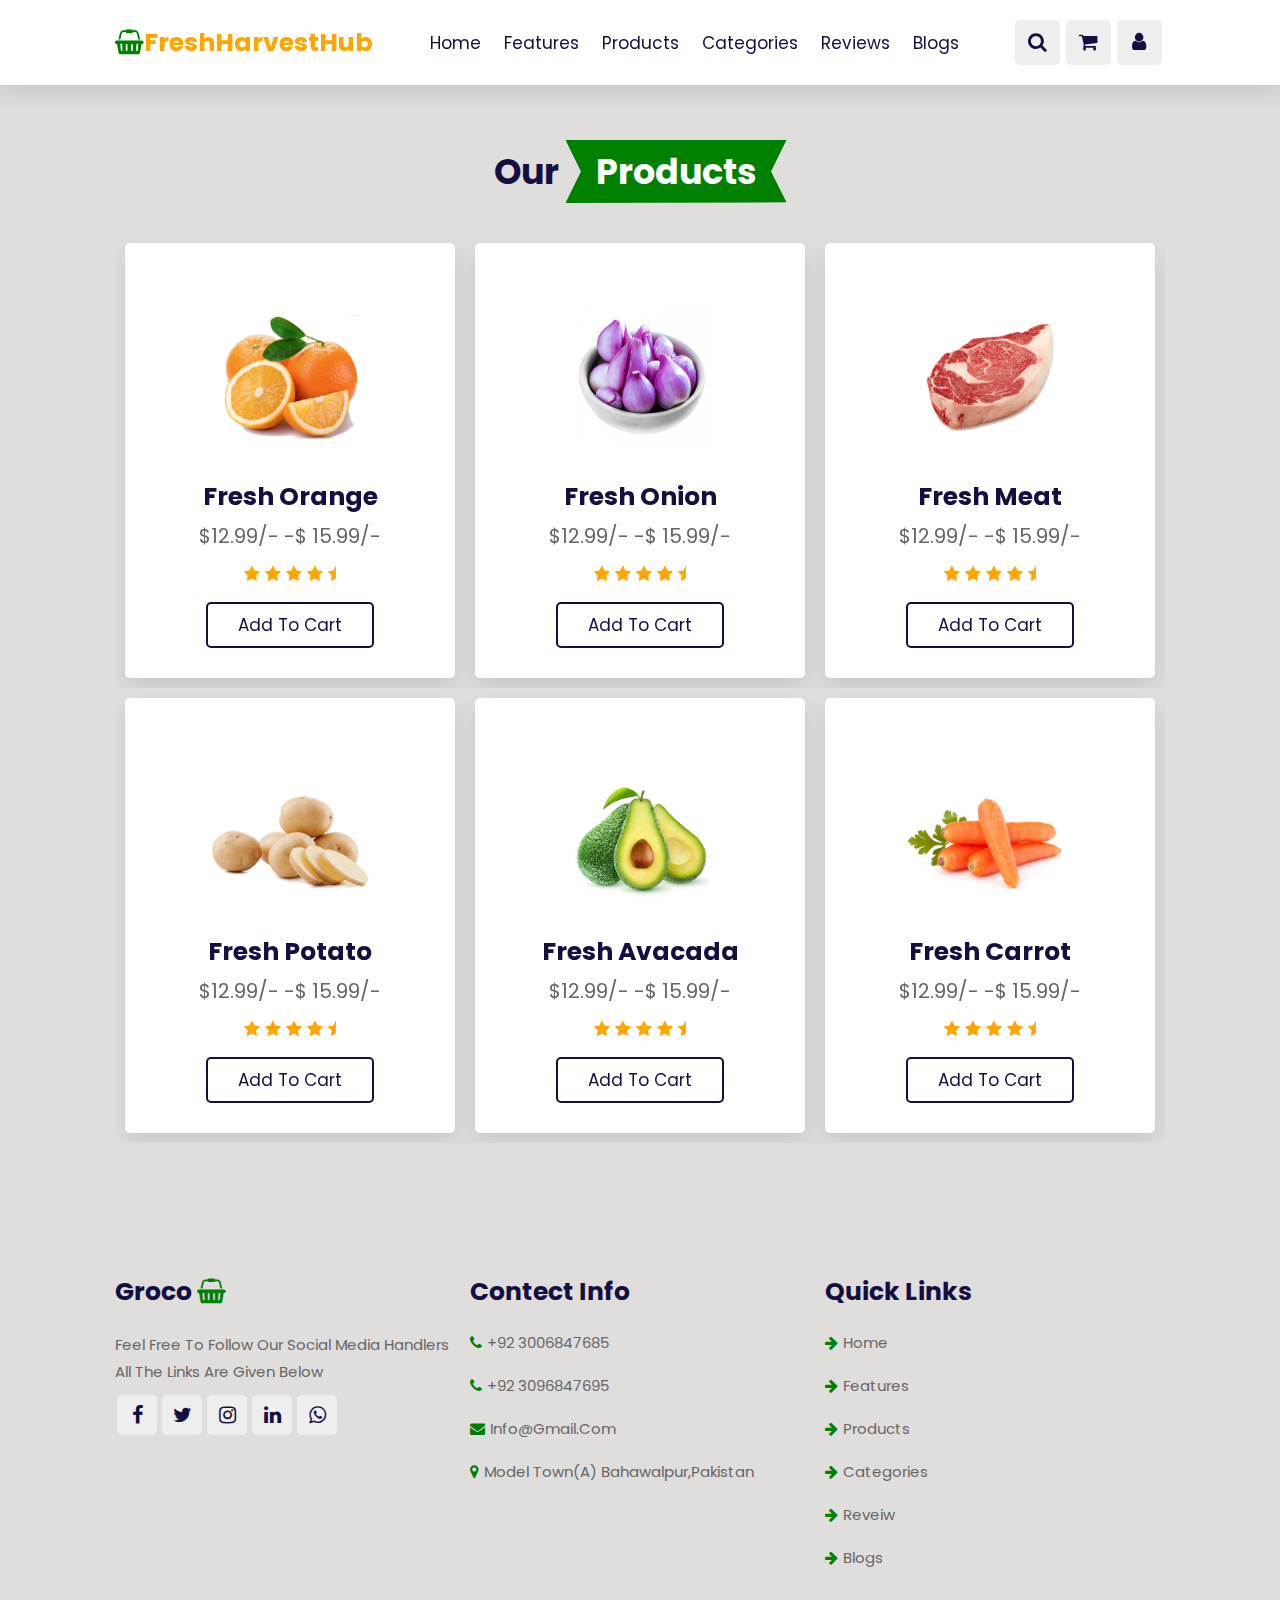
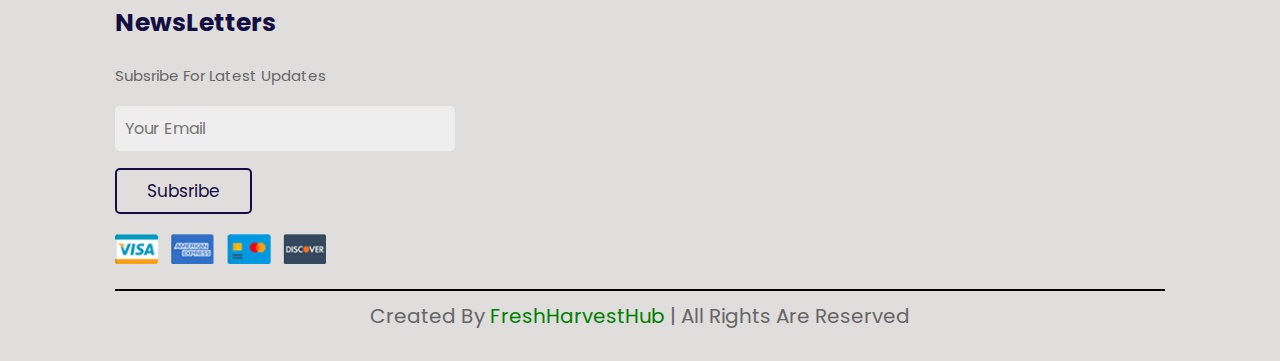
<file: products.html>
<!DOCTYPE html>
<html lang="en">
<head>
    <meta charset="UTF-8">
    <meta name="viewport" content="width=device-width, initial-scale=1.0">
     <link rel="icon" type="image/icon" href="image/favicon.PNG">
    <title>Grocery Store By FreshHarvestHub</title>
<!-- code for font awasome for cdn -->
    <link rel="stylesheet" href="https://cdnjs.cloudflare.com/ajax/libs/font-awesome/4.7.0/css/font-awesome.min.css">
<!-- code for font awasome for cdn -->

    <link rel="stylesheet" href="https://cdn.jsdelivr.net/npm/swiper@11/swiper-bundle.min.css"/>
 


 <!-- code for linking css files -->
 <link rel="stylesheet" type="text/css" href="css/style.css">
 <!-- code for linking css files -->

</head>
<body>
    <!-- header section -->
<header class="header">
    <a href="#" class="logo"><i class="fa fa-shopping-basket" aria-hidden="true"></i>FreshHarvestHub</a>
    <nav class="navbar">
        <a href="index.html">home</a>
        <a href="features.html">features</a>
        <a href="products.html">products</a>
        <a href="categories.html">categories</a>
        <a href="reviews.html">reviews</a>
        <a href="blogs.html">blogs</a>
        
    </nav>


    <div class="icons">
        <div class="fa fa-bars"id="menu-btn"></div>
        <div class="fa fa-search"id="search-btn"></div>
        <div class="fa fa-shopping-cart"id="cart-btn"></div>
        <div class="fa fa-user"id="login-btn"></div>
    </div>


    <form class="search-form">
        <input type="search"  id="search-box" placeholder="Search Here.....">
        <label for="search-box"class="fa fa-search"></label>
    </form>




    <div class="shopping-cart">
        <div class="box">
            <i class="fa fa-trash"></i>
            <img src="image/cart-img-1.png" alt="water-melon">
            <div class="content"></div>
            <h3>Watermelon</h3>
            <div class="details">
                <span class="price">$5.99/-</span>
                <span class="quantity">Qty : 1</span>
            </div>
        </div>


        <div class="box">
            <i class="fa fa-trash"></i>
            <img src="image/cart-img-2.png" alt="Onion">
            <div class="content"></div>
            <h3>Onion</h3>
            <div class="details">
                <span class="price">$4.99/-</span>
                <span class="quantity">Qty : 1</span>
            </div>
        </div>

        <div class="box">
            <i class="fa fa-trash"></i>
            <img src="image/cart-img-3.png" alt="Chicken">
            <div class="content"></div>
            <h3>Chicken</h3>
            <div class="details">
                <span class="price">$7.99/-</span>
                <span class="quantity">Qty : 1</span>
            </div>
        </div>

        <div class="total">Total : $18.97/-</div>
        <a href="#"class="btn">Checkout</a>
    </div>

   <form action="#"class="login-form">
    <h3>Login Now</h3>
    <input type="email"placeholder="Enter Your Email"class="box">
    <input type="password"placeholder="Enter Your Password"class="box">
    <p>Forget your password <a href="#">Click Here</a> </p>
    <p>Don't Have An account <a href="#">Create Now</a> </p>

    <input type="submit" value="Login Now" class="btn">
   </form>
   
</header>

<!-- header section -->
    <!-- our product section -->
<section class="products" id="products">
    <h1 class="heading">Our <span>Products</span></h1>
    <div class="swiper product-slider">
        <div class="swiper-wrapper">
            <div class="swiper-slide box">
                <img src="image/product-1.png" alt="products">
                <h1>Fresh Orange</h1>
                <div class="price">$12.99/-  -$ 15.99/-</div>
                <div class="stars">
                    <i class="fa fa-star"></i>
                    <i class="fa fa-star"></i>
                    <i class="fa fa-star"></i>
                    <i class="fa fa-star"></i>
                    <i class="fa fa-star-half"></i>
                </div>
                <a href="" class="btn">Add To Cart</a>
            </div>
    
    
    
           
    
            <div class="swiper-slide box">
                <img src="image/product-2.png" alt="products">
                <h1>Fresh Onion</h1>
                <div class="price">$12.99/-  -$ 15.99/-</div>
                <div class="stars">
                    <i class="fa fa-star"></i>
                    <i class="fa fa-star"></i>
                    <i class="fa fa-star"></i>
                    <i class="fa fa-star"></i>
                    <i class="fa fa-star-half"></i>
                </div>
                <a href="" class="btn">Add To Cart</a>
            </div>
    
            <div class="swiper-slide box">
                <img src="image/product-3.png" alt="products">
                <h1>Fresh Meat</h1>
                <div class="price">$12.99/-  -$ 15.99/-</div>
                <div class="stars">
                    <i class="fa fa-star"></i>
                    <i class="fa fa-star"></i>
                    <i class="fa fa-star"></i>
                    <i class="fa fa-star"></i>
                    <i class="fa fa-star-half"></i>
                </div>
                <a href="" class="btn">Add To Cart</a>
            </div>
             
            <div class="swiper-slide box">
                <img src="image/product-4.png" alt="products">
                <h1>Fresh Cabbage</h1>
                <div class="price">$12.99/-  -$ 15.99/-</div>
                <div class="stars">
                    <i class="fa fa-star"></i>
                    <i class="fa fa-star"></i>
                    <i class="fa fa-star"></i>
                    <i class="fa fa-star"></i>
                    <i class="fa fa-star-half"></i>
                </div>
                <a href="" class="btn">Add To Cart</a>
            </div>
    
           
        </div>
    </div>
    
    
    
    
    <div class="swiper product-slider">
        <div class="swiper-wrapper">
            <div class="swiper-slide box">
                <img src="image/product-5.png" alt="products">
                <h1>Fresh Potato</h1>
                <div class="price">$12.99/-  -$ 15.99/-</div>
                <div class="stars">
                    <i class="fa fa-star"></i>
                    <i class="fa fa-star"></i>
                    <i class="fa fa-star"></i>
                    <i class="fa fa-star"></i>
                    <i class="fa fa-star-half"></i>
                </div>
                <a href="" class="btn">Add To Cart</a>
            </div>
    
    
    
           
    
            <div class="swiper-slide box">
                <img src="image/product-6.png" alt="products">
                <h1>Fresh Avacada</h1>
                <div class="price">$12.99/-  -$ 15.99/-</div>
                <div class="stars">
                    <i class="fa fa-star"></i>
                    <i class="fa fa-star"></i>
                    <i class="fa fa-star"></i>
                    <i class="fa fa-star"></i>
                    <i class="fa fa-star-half"></i>
                </div>
                <a href="" class="btn">Add To Cart</a>
            </div>
    
            <div class="swiper-slide box">
                <img src="image/product-7.png" alt="products">
                <h1>Fresh Carrot</h1>
                <div class="price">$12.99/-  -$ 15.99/-</div>
                <div class="stars">
                    <i class="fa fa-star"></i>
                    <i class="fa fa-star"></i>
                    <i class="fa fa-star"></i>
                    <i class="fa fa-star"></i>
                    <i class="fa fa-star-half"></i>
                </div>
                <a href="" class="btn">Add To Cart</a>
            </div>
             
            <div class="swiper-slide box">
                <img src="image/product-8.png" alt="products">
                <h1>Fresh Lemon</h1>
                <div class="price">$12.99/-  -$ 15.99/-</div>
                <div class="stars">
                    <i class="fa fa-star"></i>
                    <i class="fa fa-star"></i>
                    <i class="fa fa-star"></i>
                    <i class="fa fa-star"></i>
                    <i class="fa fa-star-half"></i>
                </div>
                <a href="" class="btn">Add To Cart</a>
            </div>
    
           
        </div>
    </div>
    </section>
    <!-- our product section -->
    <!-- our footer section -->
<section class="footer">
    <div class="box-container">
        <div class="box">
            <h3>Groco <i class="fa fa-shopping-basket"></i></h3>
            <p>Feel Free To Follow Our Social Media Handlers All The Links Are Given Below</p>
            <div class="share">
                <a href="#" class="fa fa-facebook"></a>
                <a href="#" class="fa fa-twitter"></a>
                <a href="#" class="fa fa-instagram"></a>
                <a href="#" class="fa fa-linkedin"></a>
                <a href="#" class="fa fa-whatsapp"></a>
            </div>
        </div>

        <div class="box">
            <h3>Contect Info</h3>
             <a href="#" class="links"><i class="fa fa-phone"></i>+92 3006847685</a> 
             <a href="#" class="links"><i class="fa fa-phone"></i>+92 3096847695</a>
             <a href="#" class="links"><i class="fa fa-envelope"></i>info@gmail.com</a>
             <a href="#" class="links"><i class="fa fa-map-marker"></i>Model Town(A) Bahawalpur,Pakistan</a>
            
            
        </div>

        <div class="box">
            <h3>Quick Links</h3>
             <a href="#" class="links"><i class="fa fa-arrow-right"></i>Home</a> 
             <a href="#" class="links"><i class="fa fa-arrow-right"></i>Features</a> 
             <a href="#" class="links"><i class="fa fa-arrow-right"></i>Products</a> 
             <a href="#" class="links"><i class="fa fa-arrow-right"></i>Categories</a> 
             <a href="#" class="links"><i class="fa fa-arrow-right"></i>Reveiw</a> 
             <a href="#" class="links"><i class="fa fa-arrow-right"></i>Blogs</a>  
        </div>

        <div class="box">
            <h3>NewsLetters</h3>
             <p>Subsribe For Latest Updates</p>
             <input type="email" placeholder="Your Email" class="email">
             <input type="submit" value="Subsribe" class="btn">
             <img src="image/payment.png" alt="payment mathod" class="payment-img">
        </div>
    </div>
    <div class="credit">Created By <span>FreshHarvestHub</span> | All Rights Are Reserved</div>
</section>
<!-- our footer section -->
<script src="https://cdn.jsdelivr.net/npm/swiper@11/swiper-bundle.min.js"></script>
    <script src="js/script.js"></script>
    
</body>
</html>
</file>
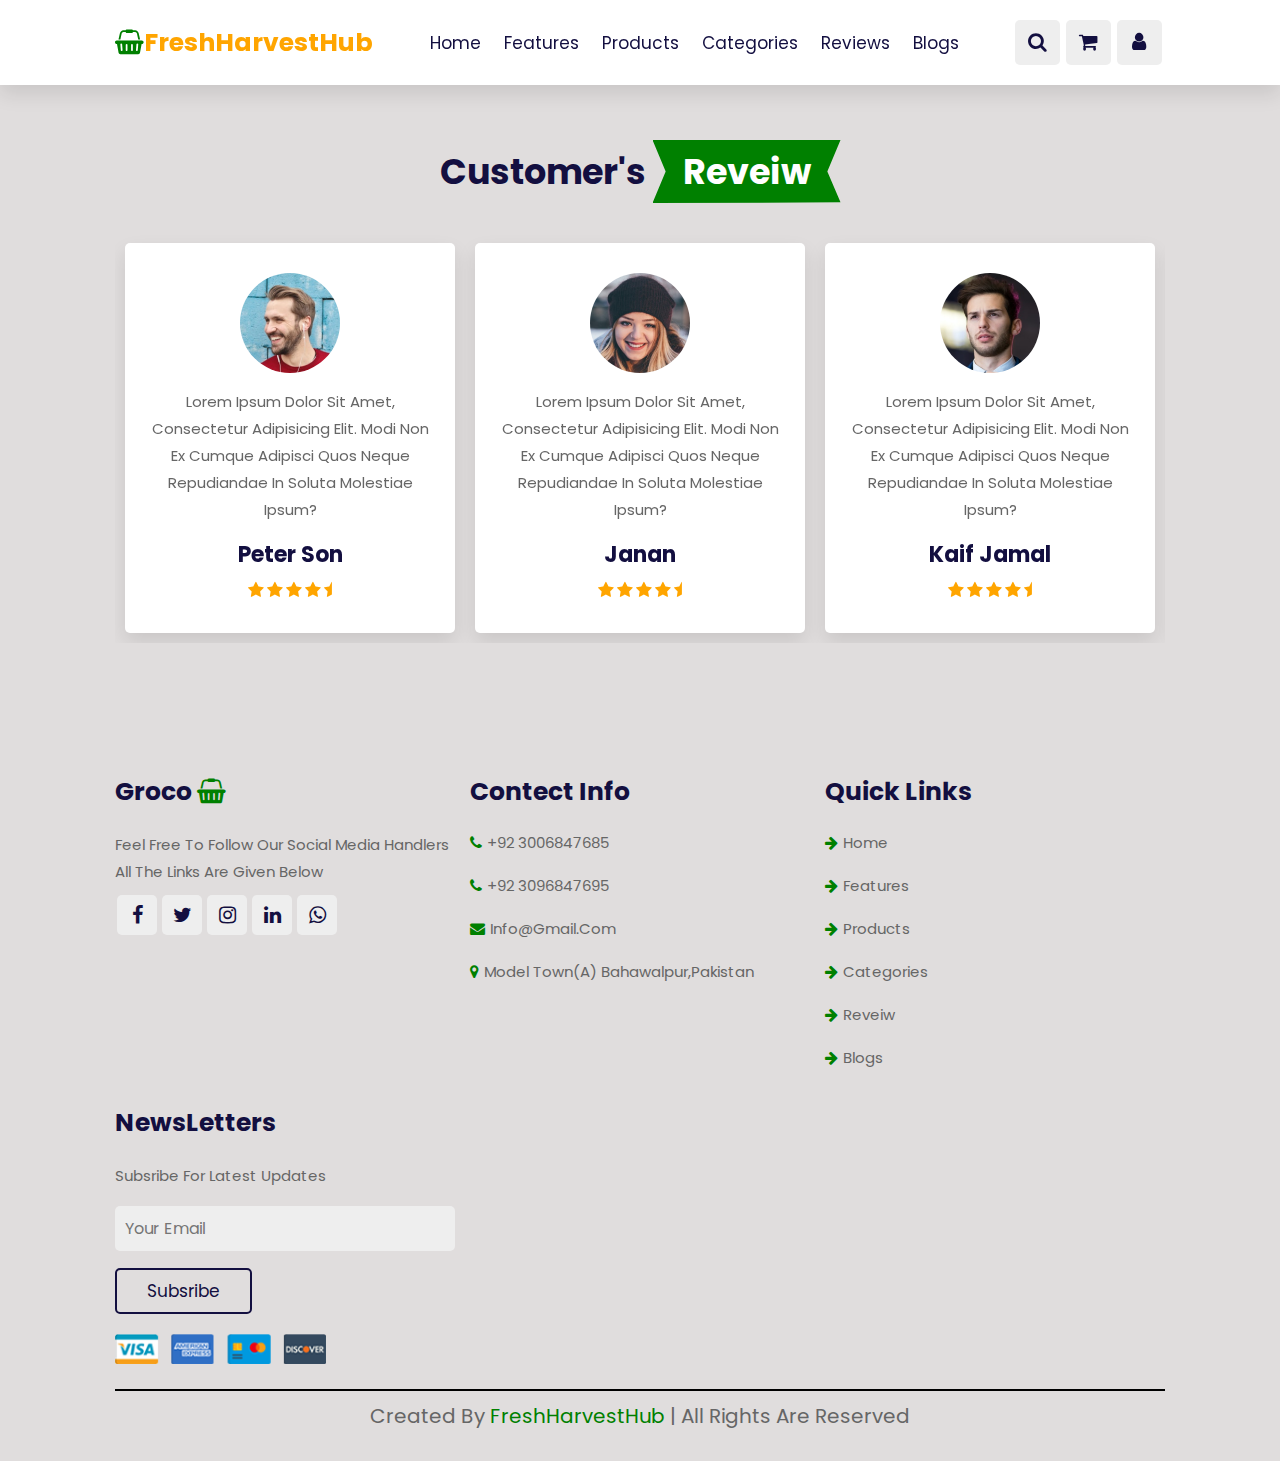
<file: reviews.html>
<!DOCTYPE html>
<html lang="en">
<head>
    <meta charset="UTF-8">
    <meta name="viewport" content="width=device-width, initial-scale=1.0">
     <link rel="icon" type="image/icon" href="image/favicon.PNG">
    <title>Grocery Store By FreshHarvestHub</title>
<!-- code for font awasome for cdn -->
    <link rel="stylesheet" href="https://cdnjs.cloudflare.com/ajax/libs/font-awesome/4.7.0/css/font-awesome.min.css">
<!-- code for font awasome for cdn -->

    <link rel="stylesheet" href="https://cdn.jsdelivr.net/npm/swiper@11/swiper-bundle.min.css"/>
 


 <!-- code for linking css files -->
 <link rel="stylesheet" type="text/css" href="css/style.css">
 <!-- code for linking css files -->
</head>

<body>
    
<!-- header section -->
<header class="header">
    <a href="#" class="logo"><i class="fa fa-shopping-basket" aria-hidden="true"></i>FreshHarvestHub</a>
    <nav class="navbar">
        <a href="index.html">home</a>
        <a href="features.html">features</a>
        <a href="products.html">products</a>
        <a href="categories.html">categories</a>
        <a href="reviews.html">reviews</a>
        <a href="blogs.html">blogs</a>
      
    </nav>


    <div class="icons">
        <div class="fa fa-bars"id="menu-btn"></div>
        <div class="fa fa-search"id="search-btn"></div>
        <div class="fa fa-shopping-cart"id="cart-btn"></div>
        <div class="fa fa-user"id="login-btn"></div>
    </div>


    <form class="search-form">
        <input type="search"  id="search-box" placeholder="Search Here.....">
        <label for="search-box"class="fa fa-search"></label>
    </form>




    <div class="shopping-cart">
        <div class="box">
            <i class="fa fa-trash"></i>
            <img src="image/cart-img-1.png" alt="water-melon">
            <div class="content"></div>
            <h3>Watermelon</h3>
            <div class="details">
                <span class="price">$5.99/-</span>
                <span class="quantity">Qty : 1</span>
            </div>
        </div>


        <div class="box">
            <i class="fa fa-trash"></i>
            <img src="image/cart-img-2.png" alt="Onion">
            <div class="content"></div>
            <h3>Onion</h3>
            <div class="details">
                <span class="price">$4.99/-</span>
                <span class="quantity">Qty : 1</span>
            </div>
        </div>

        <div class="box">
            <i class="fa fa-trash"></i>
            <img src="image/cart-img-3.png" alt="Chicken">
            <div class="content"></div>
            <h3>Chicken</h3>
            <div class="details">
                <span class="price">$7.99/-</span>
                <span class="quantity">Qty : 1</span>
            </div>
        </div>

        <div class="total">Total : $18.97/-</div>
        <a href="#"class="btn">Checkout</a>
    </div>

   <form action="#"class="login-form">
    <h3>Login Now</h3>
    <input type="email"placeholder="Enter Your Email"class="box">
    <input type="password"placeholder="Enter Your Password"class="box">
    <p>Forget your password <a href="#">Click Here</a> </p>
    <p>Don't Have An account <a href="#">Create Now</a> </p>

    <input type="submit" value="Login Now" class="btn">
   </form>
   
</header>

<!-- header section -->


<!-- reveiw section -->
<section class="reveiws" id="reveiws">
    <h1 class="heading">Customer's <span>Reveiw</span></h1>
    <div class="swiper reveiw-slider">
        <div class="swiper-wrapper">
            <div class="swiper-slide box">
                <img src="image/pic-1.png" alt="person pic">
                <p>Lorem ipsum dolor sit amet, consectetur adipisicing elit. Modi non ex cumque adipisci quos neque repudiandae in soluta molestiae ipsum?</p>
                <h3>Peter Son</h3>
                <div class="stars">
                    <i class="fa fa-star"></i>
                    <i class="fa fa-star"></i>
                    <i class="fa fa-star"></i>
                    <i class="fa fa-star"></i>
                    <i class="fa fa-star-half"></i>
                </div>
            </div>


            <div class="swiper-slide box">
                <img src="image/pic-2.png" alt="person pic">
                <p>Lorem ipsum dolor sit amet, consectetur adipisicing elit. Modi non ex cumque adipisci quos neque repudiandae in soluta molestiae ipsum?</p>
                <h3>Janan</h3>
                <div class="stars">
                    <i class="fa fa-star"></i>
                    <i class="fa fa-star"></i>
                    <i class="fa fa-star"></i>
                    <i class="fa fa-star"></i>
                    <i class="fa fa-star-half"></i>
                </div>
            </div>

            <div class="swiper-slide box">
                <img src="image/pic-3.png" alt="person pic">
                <p>Lorem ipsum dolor sit amet, consectetur adipisicing elit. Modi non ex cumque adipisci quos neque repudiandae in soluta molestiae ipsum?</p>
                <h3>Kaif Jamal</h3>
                <div class="stars">
                    <i class="fa fa-star"></i>
                    <i class="fa fa-star"></i>
                    <i class="fa fa-star"></i>
                    <i class="fa fa-star"></i>
                    <i class="fa fa-star-half"></i>
                </div>
            </div>

            <div class="swiper-slide box">
                <img src="image/pic-4.png" alt="person pic">
                <p>Lorem ipsum dolor sit amet, consectetur adipisicing elit. Modi non ex cumque adipisci quos neque repudiandae in soluta molestiae ipsum?</p>
                <h3>Fariha</h3>
                <div class="stars">
                    <i class="fa fa-star"></i>
                    <i class="fa fa-star"></i>
                    <i class="fa fa-star"></i>
                    <i class="fa fa-star"></i>
                    <i class="fa fa-star-half"></i>
                </div>
            </div>
        </div>
    </div>
</section>
<!-- reveiw section -->















    <!-- our footer section -->
<section class="footer">
    <div class="box-container">
        <div class="box">
            <h3>Groco <i class="fa fa-shopping-basket"></i></h3>
            <p>Feel Free To Follow Our Social Media Handlers All The Links Are Given Below</p>
            <div class="share">
                <a href="#" class="fa fa-facebook"></a>
                <a href="#" class="fa fa-twitter"></a>
                <a href="#" class="fa fa-instagram"></a>
                <a href="#" class="fa fa-linkedin"></a>
                <a href="#" class="fa fa-whatsapp"></a>
            </div>
        </div>

        <div class="box">
            <h3>Contect Info</h3>
             <a href="#" class="links"><i class="fa fa-phone"></i>+92 3006847685</a> 
             <a href="#" class="links"><i class="fa fa-phone"></i>+92 3096847695</a>
             <a href="#" class="links"><i class="fa fa-envelope"></i>info@gmail.com</a>
             <a href="#" class="links"><i class="fa fa-map-marker"></i>Model Town(A) Bahawalpur,Pakistan</a>
            
            
        </div>

        <div class="box">
            <h3>Quick Links</h3>
             <a href="#" class="links"><i class="fa fa-arrow-right"></i>Home</a> 
             <a href="#" class="links"><i class="fa fa-arrow-right"></i>Features</a> 
             <a href="#" class="links"><i class="fa fa-arrow-right"></i>Products</a> 
             <a href="#" class="links"><i class="fa fa-arrow-right"></i>Categories</a> 
             <a href="#" class="links"><i class="fa fa-arrow-right"></i>Reveiw</a> 
             <a href="#" class="links"><i class="fa fa-arrow-right"></i>Blogs</a>  
        </div>

        <div class="box">
            <h3>NewsLetters</h3>
             <p>Subsribe For Latest Updates</p>
             <input type="email" placeholder="Your Email" class="email">
             <input type="submit" value="Subsribe" class="btn">
             <img src="image/payment.png" alt="payment mathod" class="payment-img">
        </div>
    </div>
    <div class="credit">Created By <span>FreshHarvestHub</span> | All Rights Are Reserved</div>
</section>
<!-- our footer section -->
<script src="https://cdn.jsdelivr.net/npm/swiper@11/swiper-bundle.min.js"></script>
    <script src="js/script.js"></script>
    
</body>
</html>
</file>
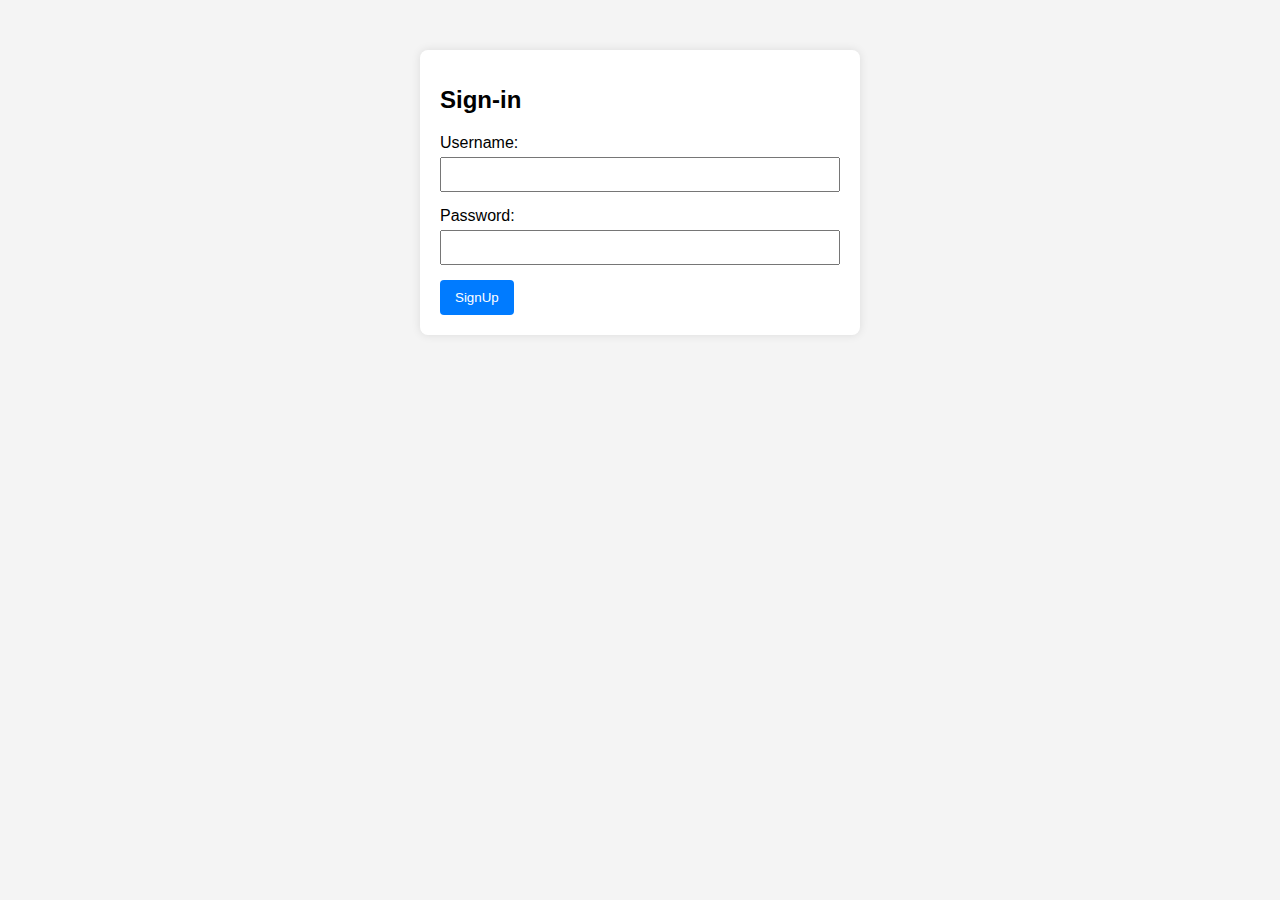
<file: signup.html>
<!DOCTYPE html>
<html>
<head>
  <title>Login</title>
  <link rel="stylesheet" href="stlye.css">
</head>
<body>
  <div class="container">
    <h1>Sign-in</h1>
    <form action="/signup" method="POST">
      <div>
        <label for="email">Username:</label>
        <input type="email" id="email" name="email" required>
      </div>
      <div>
        <label for="password">Password:</label>
        <input type="password" id="password" name="password" required>
      </div>
      <button type="submit">SignUp</button>
    </form>
  </div>
</body>
</html>
</file>
<file: css/style.css>
@import url('https://fonts.googleapis.com/css2?family=Poppins:ital,wght@0,400;0,500;1,300&display=swap');
:root
{
   --green: green;
   --black: #130f40;
   --light-color: #666;
   --box-shadow: 0 .9rem 1.9rem rgba(0,0,0,.1);
   --border:  .2rem solid rgba(0,0,0.1);
   --outline:  .1rem solid rgba(0,0,0.1);
} 




    * {
        font-family: "Poppins", sans-serif;
        margin: 0;
        padding: 0;
        box-sizing: border-box;
        outline: none;
        border: none;
        text-decoration: none;
        text-transform: capitalize;
        transition: all.2s linear;
    }
    html
    {
        font-size: 62.5%;
        overflow-x: hidden;
        scroll-behavior: smooth;
        scroll-padding-top: 7rem;

    }
    body
    {
        background: #e0dddd;
       
    }

section 
{
  padding: 2rem 9%;
}
.heading
{
  text-align: center;
  padding: 2rem 0;
  padding-bottom: 3rem;
  font-size: 3.5rem;
  color: var(--black);
}
h1.heading span 
{
  background: var(--green);
  color: #fff;
  display: inline-block;
  padding: .5rem 3rem;
  clip-path: polygon(100% 0,93% 50%,100% 99%,0% 100%,7% 50%,0% 0%);
}







    .btn
    {
     border: 2px solid var(--black);
      margin-top: 1rem;
      display: inline-block;
      padding: .8rem 3rem;
      font-size: 1.7rem;
      border-radius: .5rem;
      color: var(--black);
      cursor: pointer;
      background: none;
    }
    .btn:hover
    {
      background-color: var(--green);
      color: #fff;
    }
    .header
    {
        border: 0px solid;
        position: fixed;
        top: 0;
        left: 0;
        right: 0;
        z-index: 1000;
        display: flex;
        align-items: center;
        justify-content: space-between;
        padding: 2rem 9%;
        background: #fff;
        box-shadow: var(--box-shadow);
    }
.header a 
{
  color: orange
}
.header .logo
{
    font-size: 2.5rem;
    font-weight: bolder;
}
.header .logo i
{
    color: var(--green);
}
.header .navbar a
{
    font-size: 1.7rem;
    margin: 0 1rem;
    color: var(--black);
}
.header .navbar a:hover
  {
    color: var(--green);
  }
  .header .icons div
  {
    border: 0px solid;
    height: 4.5rem;
    width: 4.5rem;
    line-height: 4.5rem;
    border-radius: .5rem;
    background: #eee;
    color: var(--black);
    font-size: 2rem;
    margin-right: .3rem;
    text-align: center;
    cursor: pointer;
  }
  .header .icons div:hover
  {
    background: var(--green);
    color: white;
  }

  #menu-btn
  {
    display: none;
  }
  .header .search-form
  {
    border: px solid;
    position: absolute;
    top: 110%;
    right: -110%;
    width: 50rem;
    height: 5rem;
    background: #fff;
    border-radius: .5rem;
    overflow: hidden;
    display: flex;
    align-items: center;
    box-shadow: var(--box-shadow);
  }
  .header .search-form.active
  {
    right: 2rem;
    transition: .4s linear;
  }
  .header .search-form input
  {
    height: 100%;
    width: 100%;
    background-color: none;
    text-transform: none;
    font-size: 1.6rem;
    color: var(--black);
    padding: 0 1.5rem;
  }
  .header .search-form label
  {
    font-size: 2.2rem;
    padding-right: 1.5rem;
    color: var(--black);
    cursor: pointer;
  }
  .header .search-form label:hover
  {
    color: var(--green);
  }
  .header .shopping-cart {
    border: 0px solid;
    position: absolute;
    top: 110%;
    right: -110%;
    padding: 1rem;
    border-radius: .5rem;
    box-shadow: var(--box-shadow);
    width: 35rem;
    background: #fff;
}

.header .shopping-cart.active
{
  right: 2rem;
  transition: .4rem linear;
}

  .header .shopping-cart .box
{
  border: 0px solid;
  display: flex;
  align-items: center;
  gap: 1rem;
  position: relative;
  margin: 1rem 0;
}
.header .shopping-cart .box img
{
  height: 10rem;
}
.header .shopping-cart .box .details {
  display: flex;
  flex-direction: column;
}
.header .shopping-cart .box .price, .header .shopping-cart .box .quantity {
  
  margin-bottom: 5px; 
}
.header .shopping-cart .box .fa-trash
{
  font-size: 2rem;
  position: absolute;
  top: 50%;
  right: 2rem;
  cursor: pointer;
  color: var(--light-color);
  transform: translateY(-50%);

}
.header .shopping-cart .box .fa-trash:hover
{
  color: var(--green);
}
.header .shopping-cart .box .content h3
{
  color: var(--black);
  font-size: 1.7rem;
  padding-bottom: 1rem;
}
.header .shopping-cart .box .content .details span
{
  color: var(--light-color);
  font-size: 1.6rem;
}
.header .shopping-cart .box .content .details .quantity
{
  padding-left: 1rem;
}
.header .shopping-cart .total
{
  font-size: 2.5rem;
  padding: 1rem 0;
  text-align: center;
  color: var(--black);
}
.header .shopping-cart .btn
{
  display: block;
  text-align: center;
  margin: 1rem 0;
}
.header .login-form
{
  border: 0px solid;
  position: absolute;
  width: 35rem;
  top: 110%;
  right: -110%;
  box-shadow: var(--box-shadow);
  padding: 2rem;
  border-radius: .5rem;
  background: #fff;
  text-align: center;
}
.header .login-form.active 
{
  right: 2rem;
  transition: .3s linear;
}
.header .login-form h3
{
  font-size: 2.5rem;
  text-transform: uppercase;
  color: var(--black);
}
.header .login-form .box
{
  width: 100%;
  border: 0px solid;
  margin: .7rem 0;
  background: #eee;
  border-radius: .5rem;
  padding: 1rem;
  font-size: 1.6rem;
  color: var(--black);
  text-transform: none;
}
.header .login-form p
{
  font-size: 1.4rem;
  padding: .5rem 0;
  color: var(--light-color);
}
.header .login-form p a
{
  color: var(--green);
  text-decoration: underline;
}

.home 
{

  border: 0px solid;
  display: flex;
  justify-content: center;
  background: url(../image/banner-img.jpg) no-repeat;
  background-position: center;
  background-size: cover;
  padding-top: 17rem;
  padding-bottom: 10rem;
}
.home .content 
{
  border: 0px solid;
  text-align: center;
  width: 60rem;
}
.home .content h3 
{
  color: var(--black);
  font-size: 3rem;
}
.home .content h3 span
{
  color: var(--green);
  
}
.home .content 
{
  color: var(--light-color);
  font-size: 1.2rem;
  padding: 1rem 0;
  line-height: 1.5;
}

/* features*/
.features {
  padding-top: 12rem;
  padding-bottom: 10rem;
}

.features .box-container 
{
  border: 0px solid;
  display: grid;
  grid-template-columns: repeat(auto-fit, minmax(30rem, 1fr));
  gap: 1.5rem;
  border-radius: .5rem;
  text-align: center;
}
.features .box-container .box 
{
  border: 0px solid;
  padding: 2rem 3rem;
  background: #fff;
  outline: var(--outline);
  border-radius: .5rem;
  outline: var(--outline);
  outline-offset: -1rem;
  box-shadow: var(--box-shadow);
  
}
.features .box-container .box .btn 
{
  display: inline-block;
    margin-top: 20px; 
}
.features .box-container .box:hover 
{
  box-shadow: 1px 1px 10px 4px var(--green);
}
.features .box-container .box img 
{
  margin: 1rem 0;
  height: 15rem;
}
.features .box-container .box h3 
{
  font-size: 2.5rem;
  line-height: 1.8;
  text-align: center;
  color: var(--black);
}
.features .box-container .box p
{
  font-size: 1.3rem;
  line-height: 1.8;
  text-align: center;
  color: var(--light-color);
  padding-bottom: 1rem 0;
}
/* features*/








@media (max-width: 991px) {
  html {
    font-size: 55%;
  }
  .header {
    padding: 2rem;
  }
  section 
  {
    padding: 2rem;
  }
 
}
@media (max-width: 768px) {
  #menu-btn 
  {
    display: inline-block;
  }
  form
  
  .header .search-form 
  {
    width: 90%;
  }
  .header .navbar.active 
  {
    right: 2rem;
    transition: .4s linear;
  }
  .header .navbar {
    position: absolute;
    top: 110%;
    right: -110%;
    width: 30rem;
    box-shadow: var(--box-shadow);
    border-radius: .5rem;
    background: #fff;
  }
  .header .navbar a 
  {
    font-size: 2rem;
    margin: 2rem 2.5rem;
    display: block;
  }
}

@media (max-width: 450px) {
  html {
    font-size: 50%;
  }

  .heading 
  {
    font-size: 2.5rem;
  }
  .footer {
    text-align: center;
    font-size: 1rem;
  }
  .about .content p {
    font-size: .9rem;
  }
  
}

/* our product section*/
.products {
  padding-top: 12rem;
  padding-bottom: 10rem;
}
.products .product-slider 
{
  border: 0px solid;
  padding: 1rem;
}
.products .product-slider:first-child 
{
  margin-bottom: 2rem;
}
.products .product-slider .box 
{
  border: 0px solid ;
  background: #fff;
  border-radius: .5rem;
  text-align: center;
  padding: 3rem 2rem;
  outline-color: var(--outline);
  outline-offset: -1rem;
  box-shadow: var(--box-shadow);
  transition: .2s linear;
}
.products .product-slider .box:hover 
{
  box-shadow: 1px 1px 10px 4px var(--green);
}
.products .product-slider .box img 
{
  height: 20rem;
}
.products .product-slider .box  h1 
{
  font-size: 2.5rem;
  color: var(--black);
}
.products .product-slider .box .price 
{
  font-size: 2rem;
  color: var(--light-color);
  padding: .5rem 0;
}
.products .product-slider .box .stars 
{
  font-size: 1.7rem;
  color: orange;
  padding: .5rem 0;
}
/* our product section*/


/* our categories section*/
.categories {
  padding-top: 12rem;
  padding-bottom: 10rem;
}
.categories .box-container
{
  border: 0px solid;
  display: grid;
  grid-template-columns: repeat(auto-fit, minmax(26rem, 1fr));
  gap: 1.5rem;
  border-radius: .5rem;
  text-align: center;
}

.categories .box-container .box 
{
  padding: 3rem 0;
  background: #fff;
  border-radius: .5rem;
  box-shadow: var(--box-shadow);
  outline: var(--outline);
  outline-offset: -1rem;
  text-align: center;
}
.categories .box-container .box:hover
{
  box-shadow: 1px 1px 10px 4px var(--green);
}
.categories .box-container .box img 
{
  margin: 1rem 0;
  height: 15rem;
}
.categories .box-container .box h3
{
  font-size: 2rem;
  color: var(--black);
  line-height: 1.8;
}
.categories .box-container .box p 
{
  font-size: 1.7rem;
  color: var(--light-color);
  line-height: 1.8;
  padding: 1rem 0;
}
/* our categories section*/

/*reveiw section*/
.reveiws{
  padding-top: 12rem;
  padding-bottom: 10rem;
}
.reveiws .reveiw-slider
{
  padding: 1rem;
}
.reveiws .reveiw-slider .box 
{
  border: 0px solid ;
  background: #fff;
  border-radius: .5rem;
  text-align: center;
  padding: 3rem 2rem;
  outline-color: var(--outline);
  outline-offset: -1rem;
  box-shadow: var(--box-shadow);
  transition: .2s linear;
}
.reveiws .reveiw-slider .box:hover 
{
  box-shadow: 1px 1px 10px 4px var(--green);
}
.reveiws .reveiw-slider .box img 
{
  height: 10rem;
  width: 10rem;
  border-radius: 50%;
}
.reveiws .reveiw-slider .box p 
{
  padding: 1rem 0;
  line-height: 1.8;
  color: var(--light-color);
  font-size: 1.5rem;
}
.reveiws .reveiw-slider .box h3
{
  padding: .5rem 0;
  color: var(--black);
  font-size: 2.2rem;
}
.reveiws .reveiw-slider .box .stars i 
{
 
  font-size: 1.7rem;
  color: orange;
  padding: .5rem 0;
 
}
/*reveiw section*/



/* blog section*/
.blogs {
  padding-top: 12rem;
  padding-bottom: 10rem;
}
.blogs .box-container
{
  border: 0px solid;
  display: grid;
  grid-template-columns: repeat(auto-fit, minmax(26rem, 1fr));
  gap: 1.5rem;
  border-radius: .5rem;
  text-align: center;
}
.blogs .box-container .box 
{
  overflow: hidden;
  border-radius: .5rem;
  box-shadow: var(--box-shadow);
  background: #fff;
}
.blogs .box-container .box img 
{
  height: 25rem;
  width: 100%;
  object-fit: cover;
}
.blogs .box-container .box .content
{
  padding: 2rem;
}
.blogs .box-container .box .content .icons 
{
  display: flex;
  align-items: center;
  justify-content: space-between;
  padding-bottom: 1.5rem;
  margin-bottom: 1rem;
  border-bottom: var(--border);
}
.blogs .box-container .box .content .icons a 
{
  color: var(--light-color);
  font-size: 1.5rem;
}
.blogs .box-container .box .content .icons a:hover 
{
  color: var(--black);
}
.blogs .box-container .box .content .icons a i 
{
  color: var(--green);
  padding: .5rem;
}
.blogs .box-container .box .content h3 
{
  line-height: 1.8;
  color: var(--black);
  font-size: 2.2rem;
  padding: .5rem;
}
.blogs .box-container .box .content p
{
  line-height: 1.8;
  color: var(--light-color);
  font-size: 1.5rem;
  padding: .5rem;
}
/*blog section*/


/*footer section*/

.footer .box-container
{
  border: 0px solid;
  display: grid;
  grid-template-columns: repeat(auto-fit, minmax(26rem, 1fr));
  gap: 1.5rem; 
}
.footer .box-container .box h3
{
  font-size: 2.5rem;
  color: var(--black);
  padding: 1rem 0;
}
.footer .box-container .box h3 i 
{
  color: var(--green);
}
.footer .box-container .box .links
{
  display: block;
  font-size: 1.5rem;
  color: var(--light-color);
  padding: 1rem 0;
  
}
.footer .box-container .box .links i 
{
  color: var(--green);
  padding-right: .5rem;
}
.footer .box-container .box a:hover i
{
  padding-right: 2rem;
}
.footer .box-container .box p 
{
  line-height: 1.8;
  font-size: 1.5rem;
  color: var(--light-color);
  padding: 1rem 0;
}
.footer .box-container .box .share a 
{
  height: 4rem;
  width: 4rem;
  line-height: 4rem;
  border-radius: .5rem;
  font-size: 2rem;
  color: var(--black);
  margin-left: .2rem;
  background-color: #eee;
  text-align: center;
}
.footer .box-container .box .share a:hover 
{
  background-color: var(--green);
  color: #fff;
}
.footer .box-container .box .email
{
  width: 100%;
  margin: .7rem 0;
  padding: 1rem;
  border-radius: .5rem;
  background: #eee;
  font-size: 1.6rem;
  color: var(--black);
  text-transform: none;
}
.footer .box-container .box .payment-img 
{
  margin-top: 2rem;
  height: 3rem;
}
.footer .credit 
{
  text-align: center;
  margin-top: 2rem;
  padding: 1rem;
  font-size: 2rem;
  color: var(--light-color);
  border-top: var(--border);
}
.footer .credit span 
{
  color: var(--green);
}

/*footer section*/


/*.about
{

  border: 0px solid;
  display: flex;
  justify-content: left;
  background: url(../image/top-banner.jpg) no-repeat;
  background-position: center;
  background-size: cover;
  padding-top: 17rem;
  padding-bottom: 10rem;
  
}
.about .content 
{
  border: 0px solid;
  text-align: left;
  width: 60rem;
  
}
.about .content h3 
{
  color: var(--black);
  font-size: 3rem;
}
.about .content h3 span
{
  color: var(--green);
  
}
.about .content 
{
  color: var(--light-color);
  font-size: 1.2rem;
  padding: 1rem 0;
  line-height: 1.5;
}
.about .content p {
 font-size: 1.2rem;
 line-height: 1.9;
 color: var(--black);
}

*/
</file>
<file: stlye.css>
/* public/style.css */
body {
    font-family: Arial, sans-serif;
    background-color: #f4f4f4;
    margin: 0;
    padding: 0;
  }
  
  .container {
    max-width: 400px;
    margin: 50px auto;
    padding: 20px;
    background-color: #fff;
    box-shadow: 0 0 10px rgba(0, 0, 0, 0.1);
    border-radius: 8px;
  }
  
  h1 {
    margin-bottom: 20px;
    font-size: 24px;
  }
  
  form div {
    margin-bottom: 15px;
  }
  
  label {
    display: block;
    margin-bottom: 5px;
  }
  
  input[type="email"],
  input[type="password"] {
    width: 100%;
    padding: 8px;
    box-sizing: border-box;
  }
  
  button {
    padding: 10px 15px;
    background-color: #007BFF;
    color: #fff;
    border: none;
    border-radius: 4px;
    cursor: pointer;
  }
  
  button:hover {
    background-color: #0056b3;
  }
</file>
